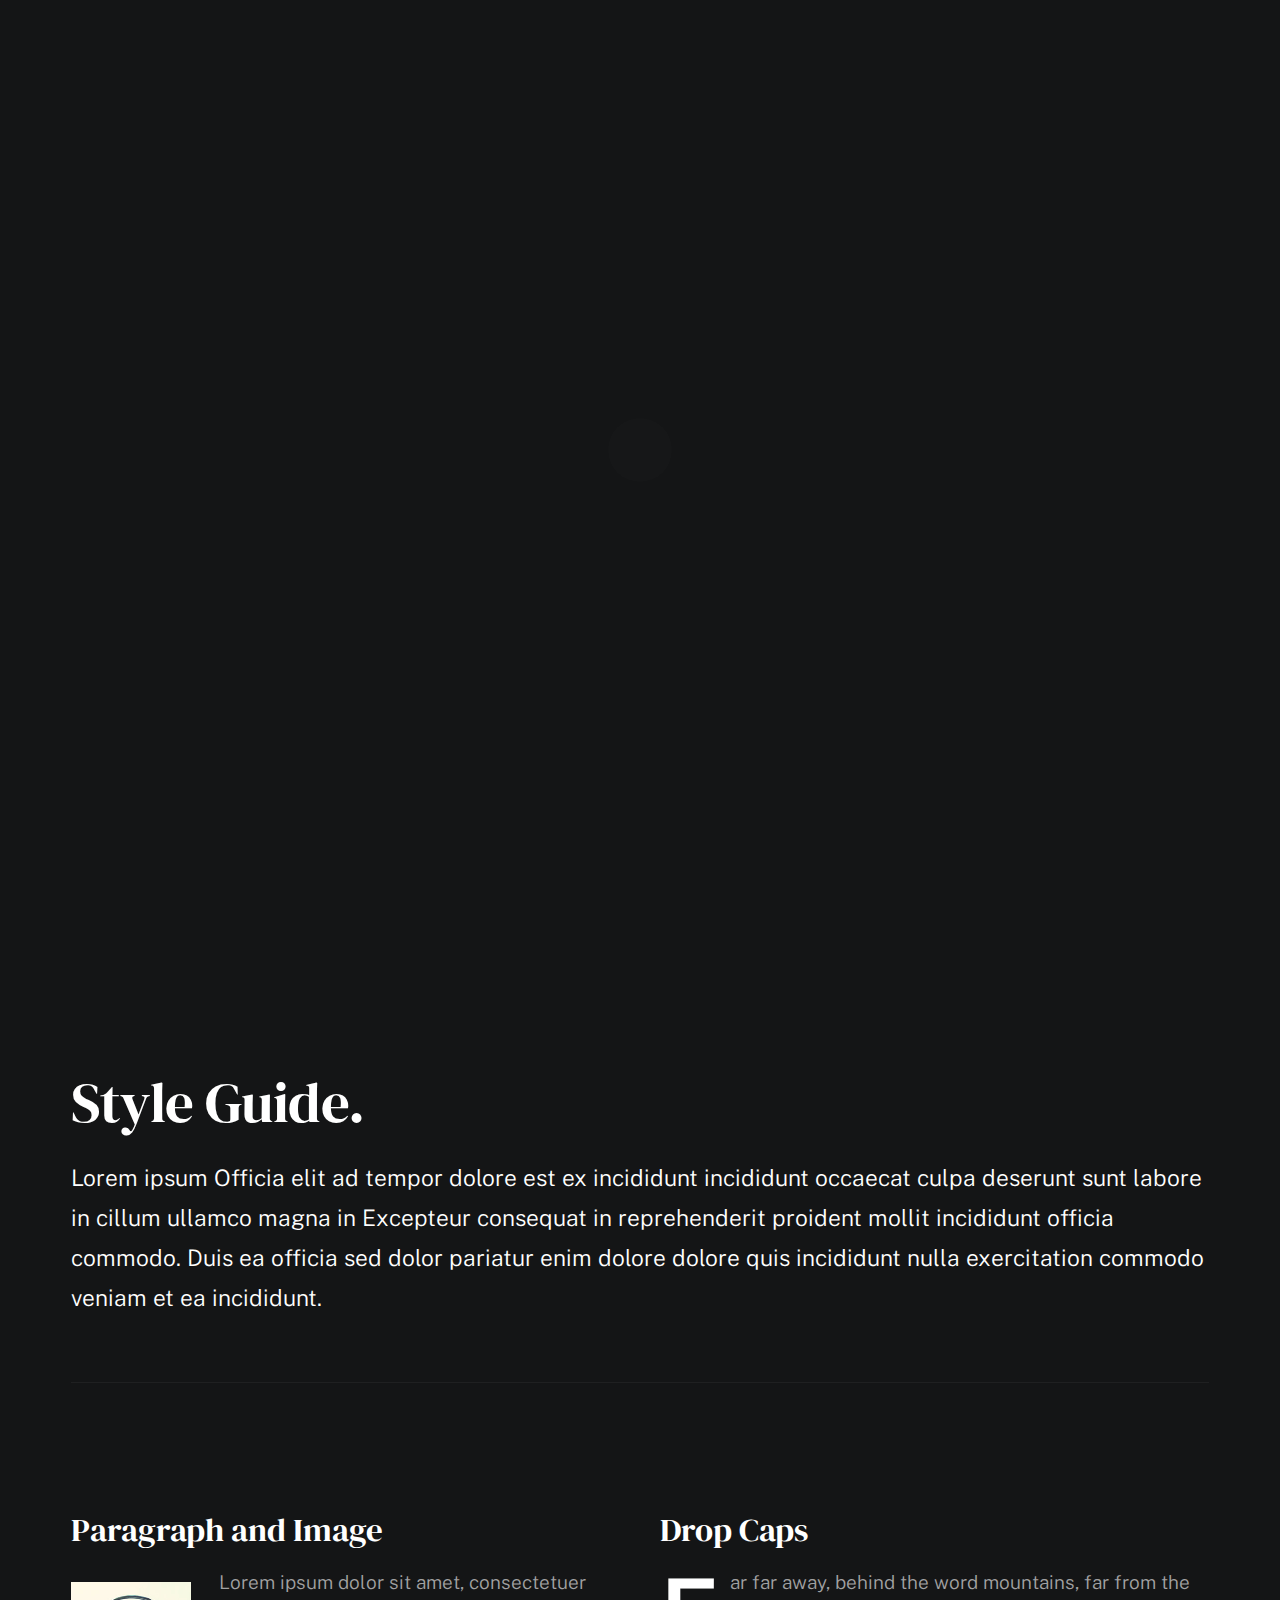
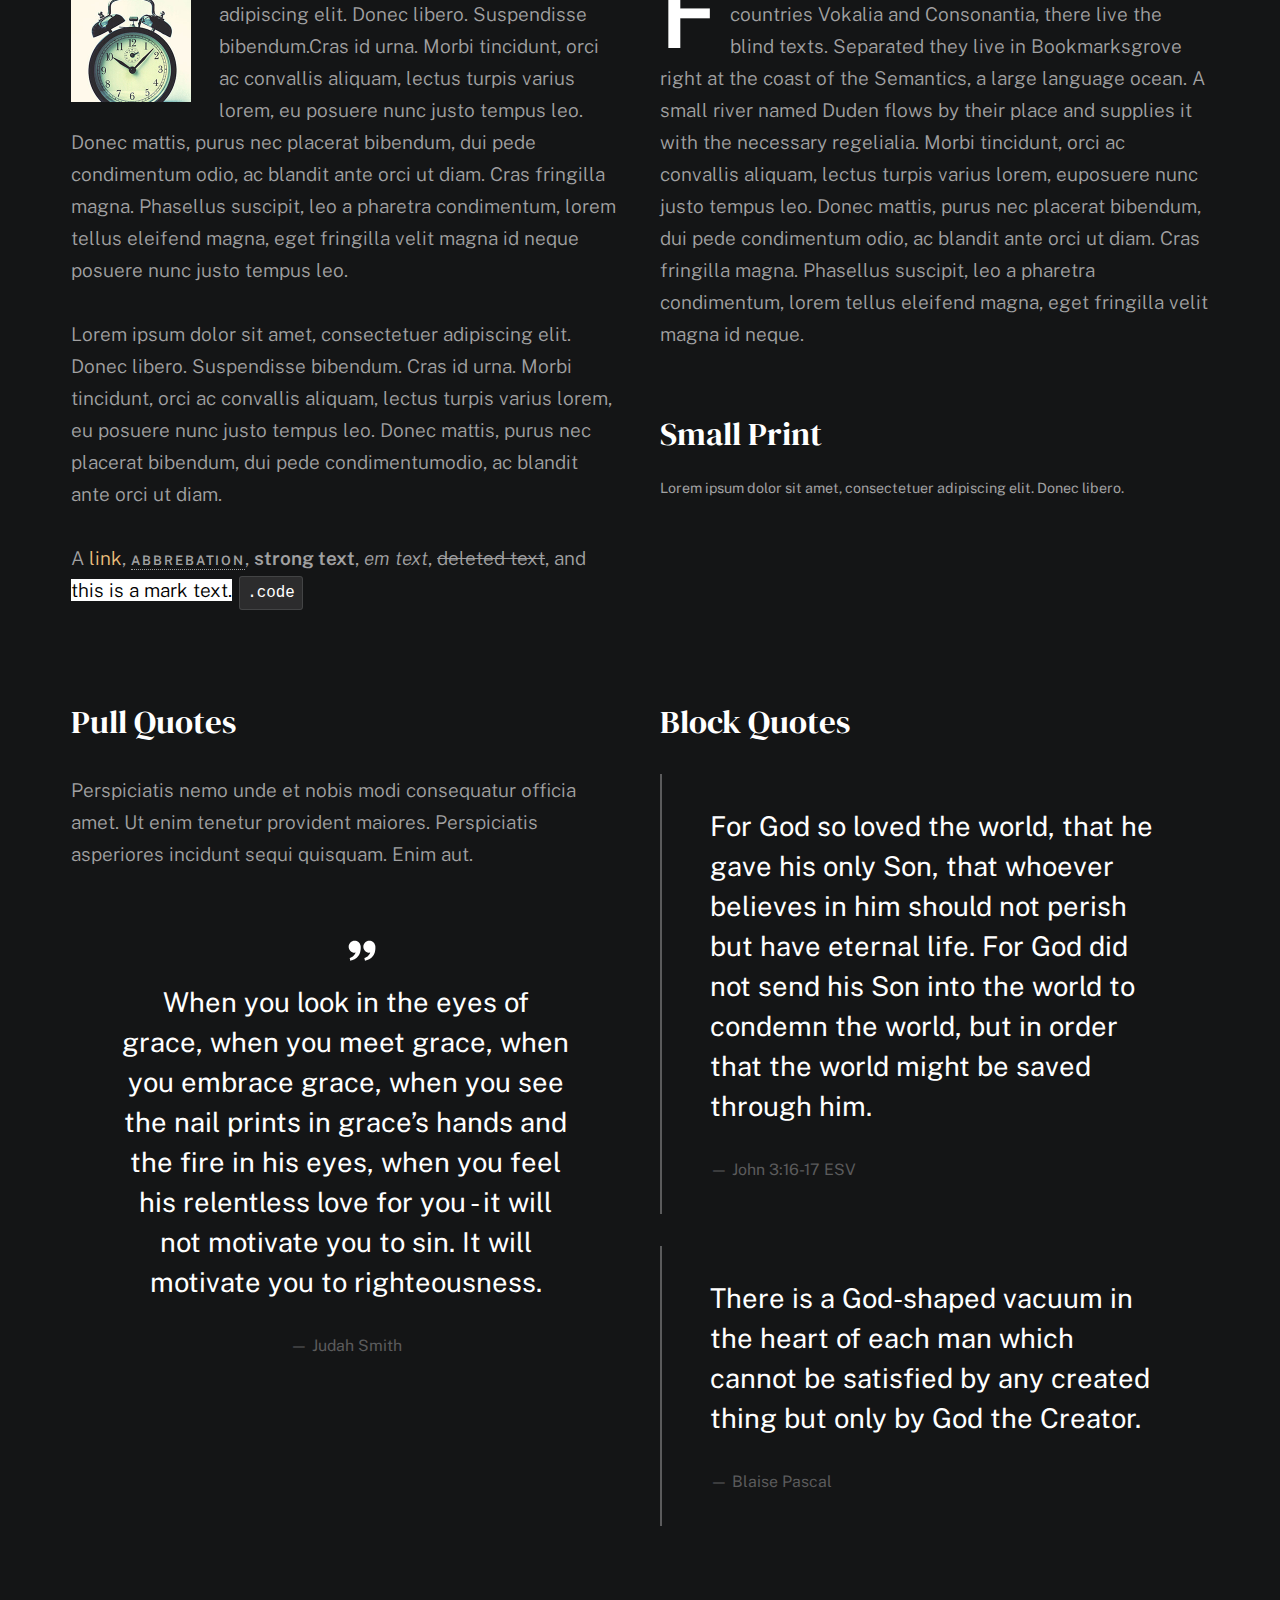
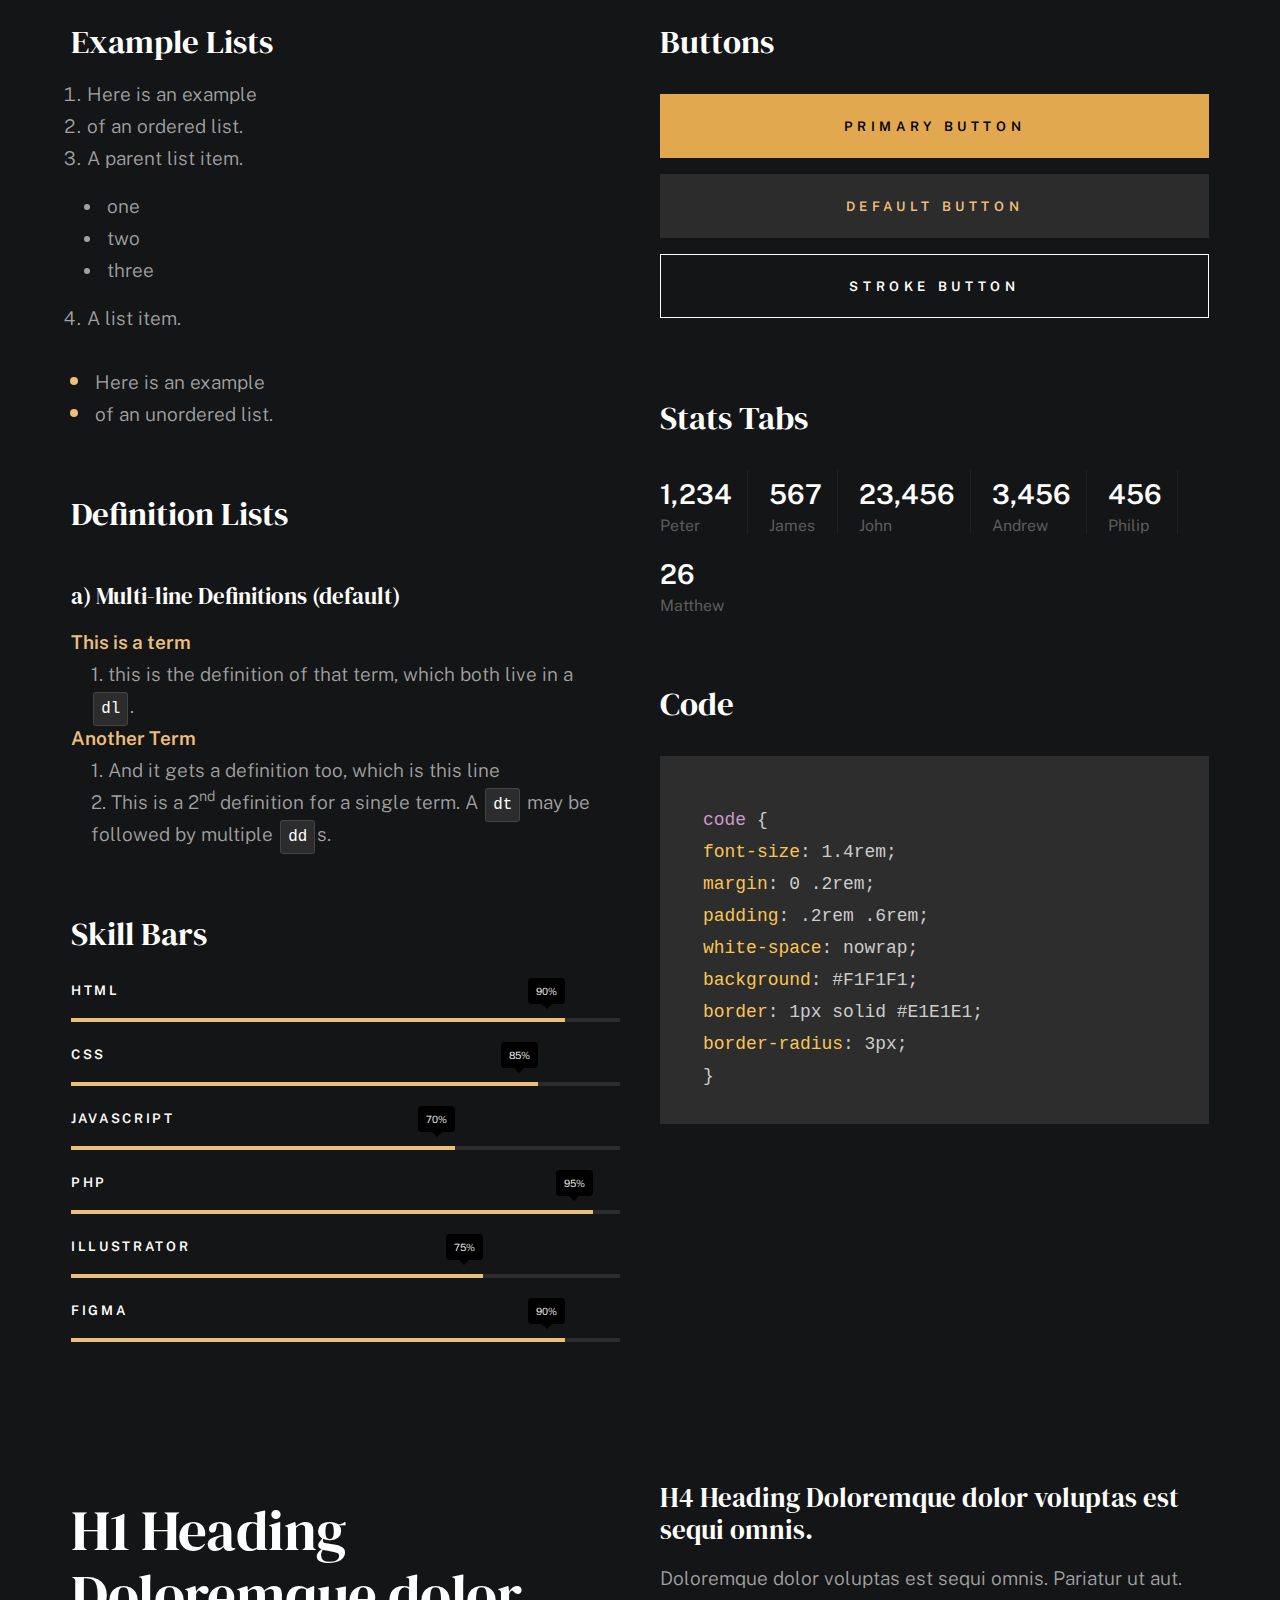
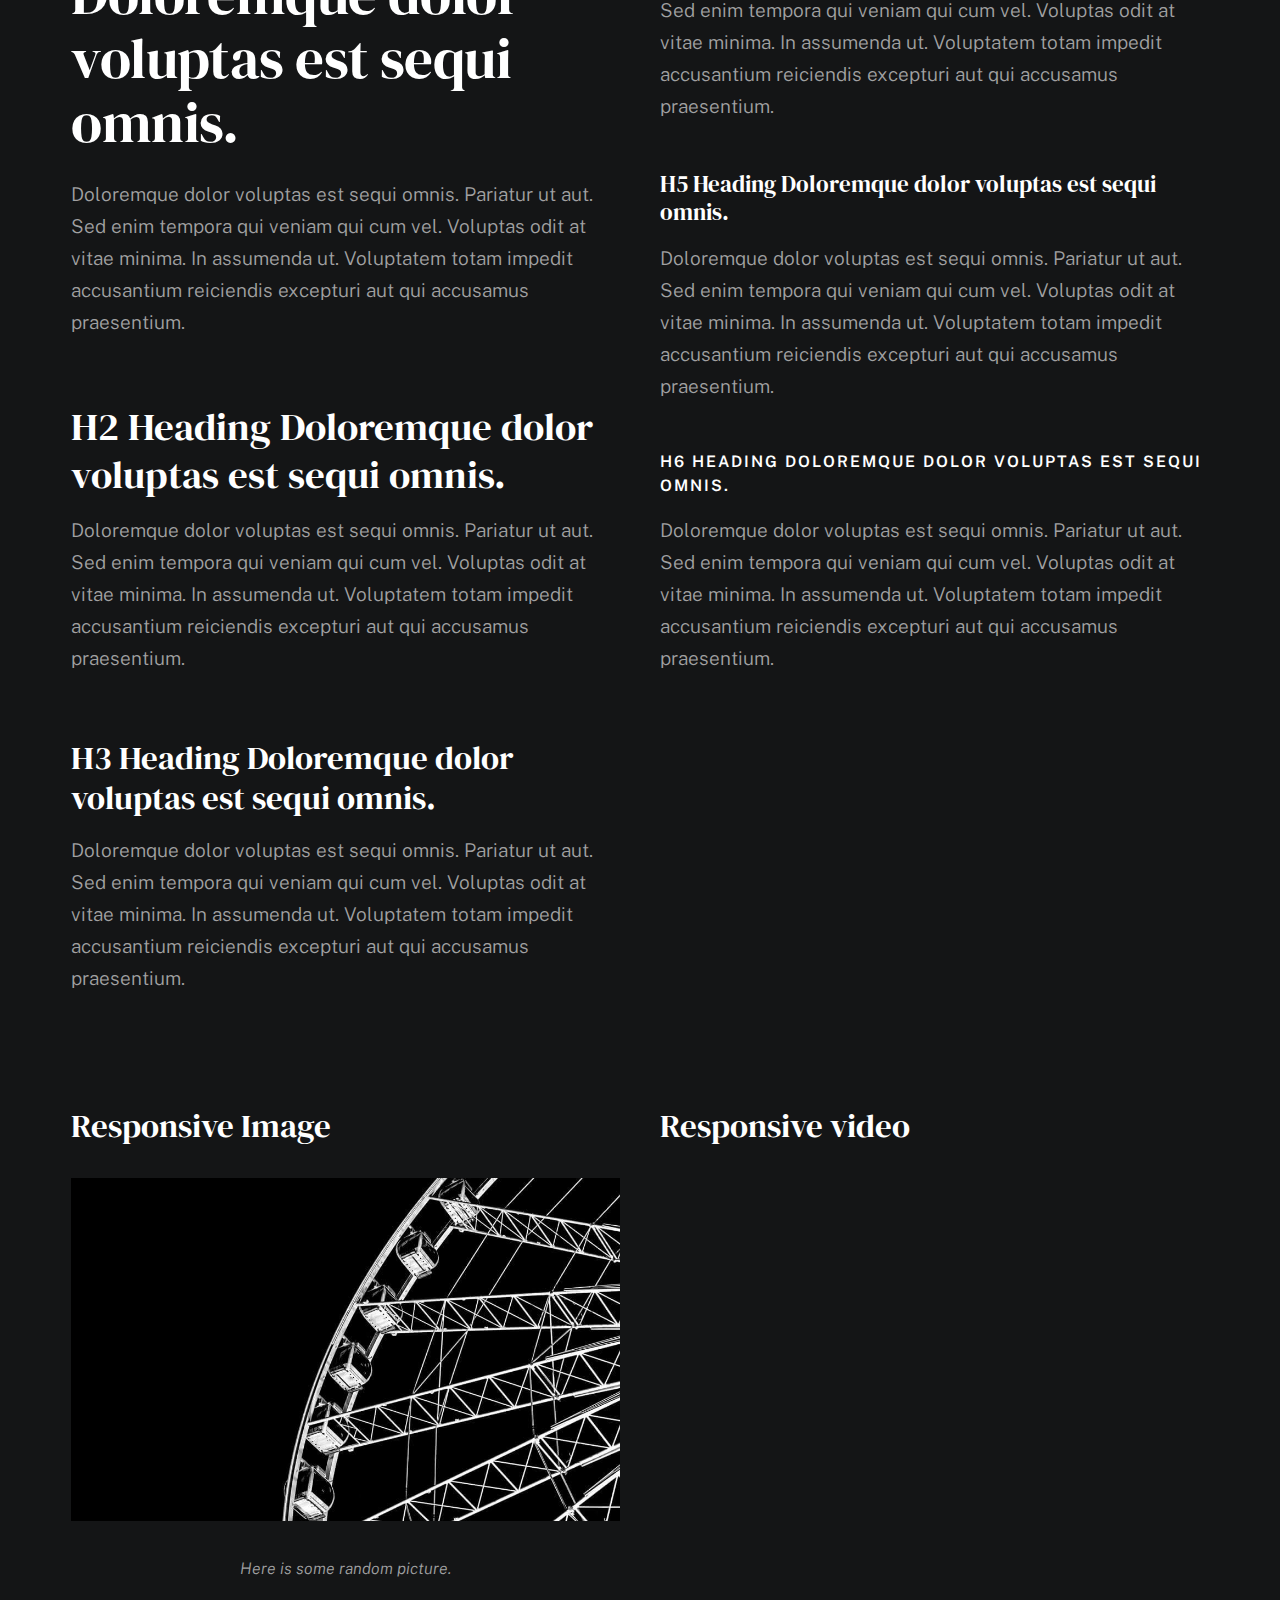
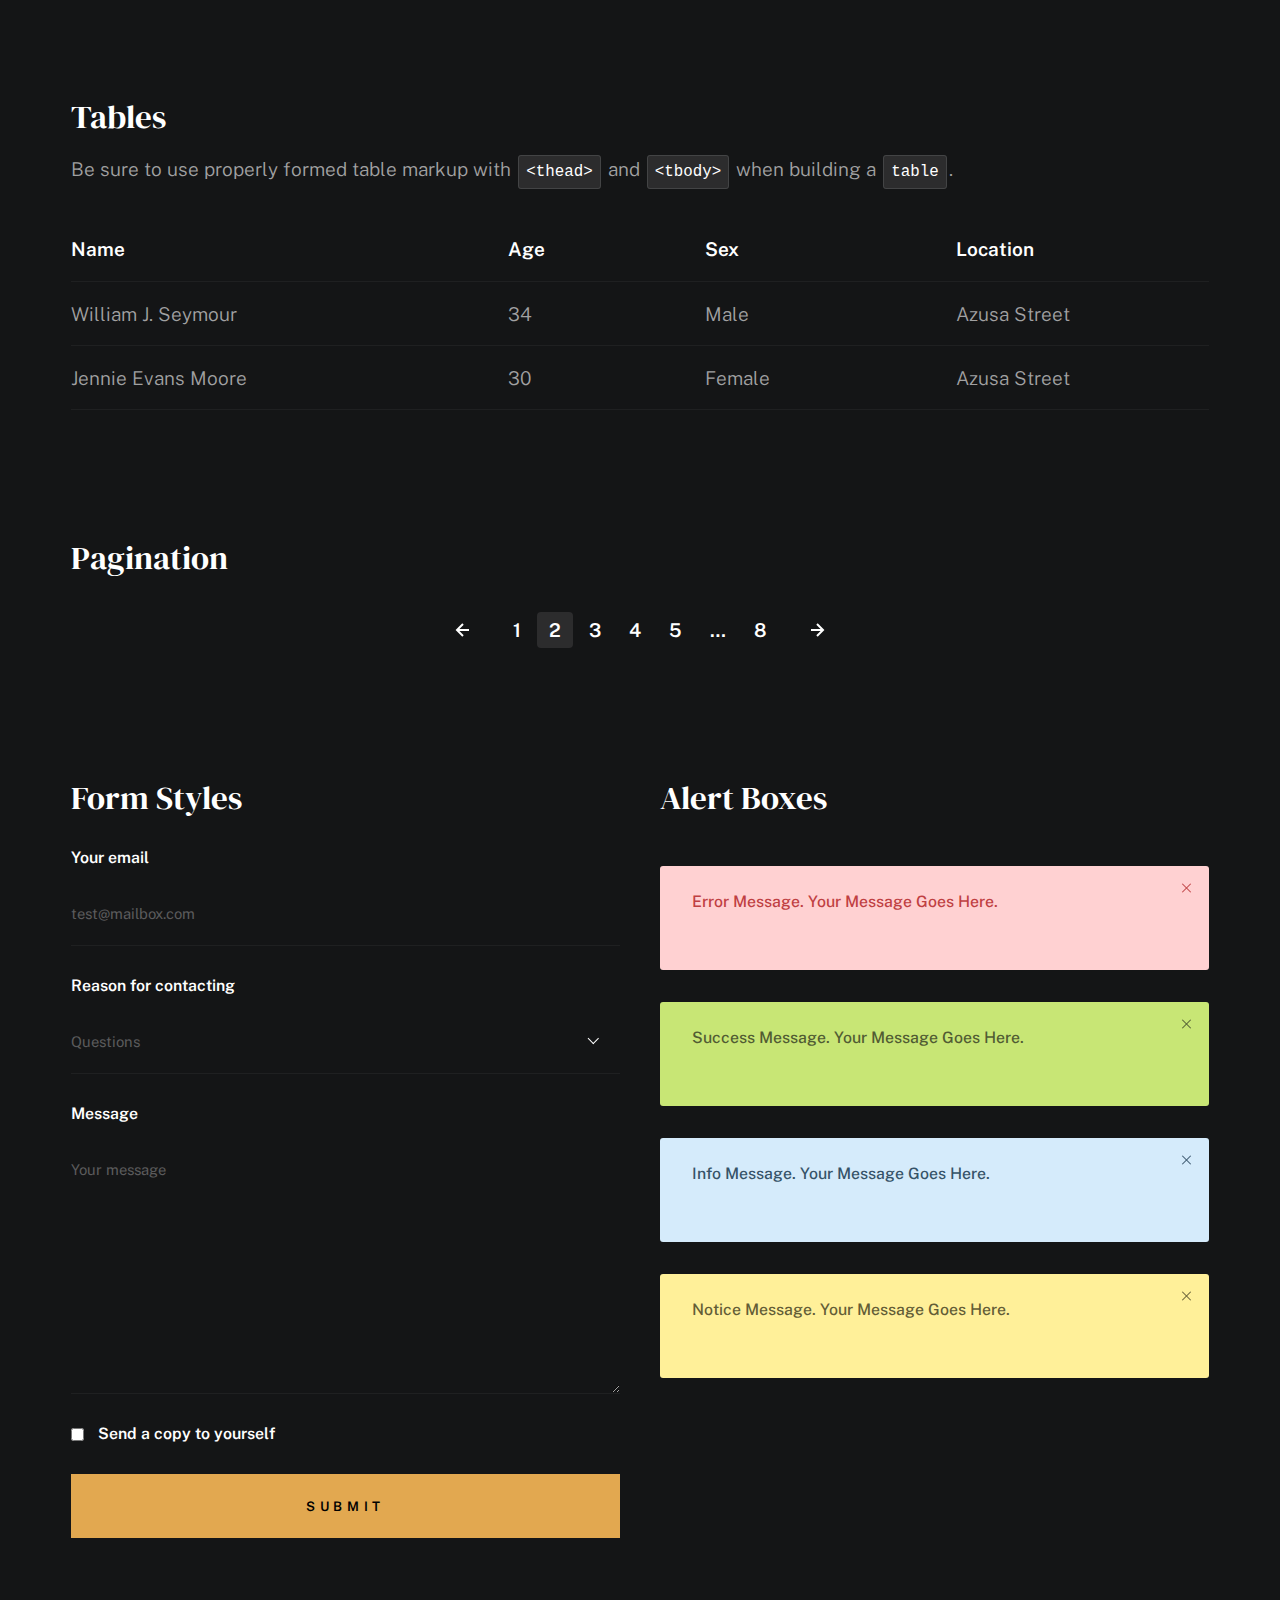
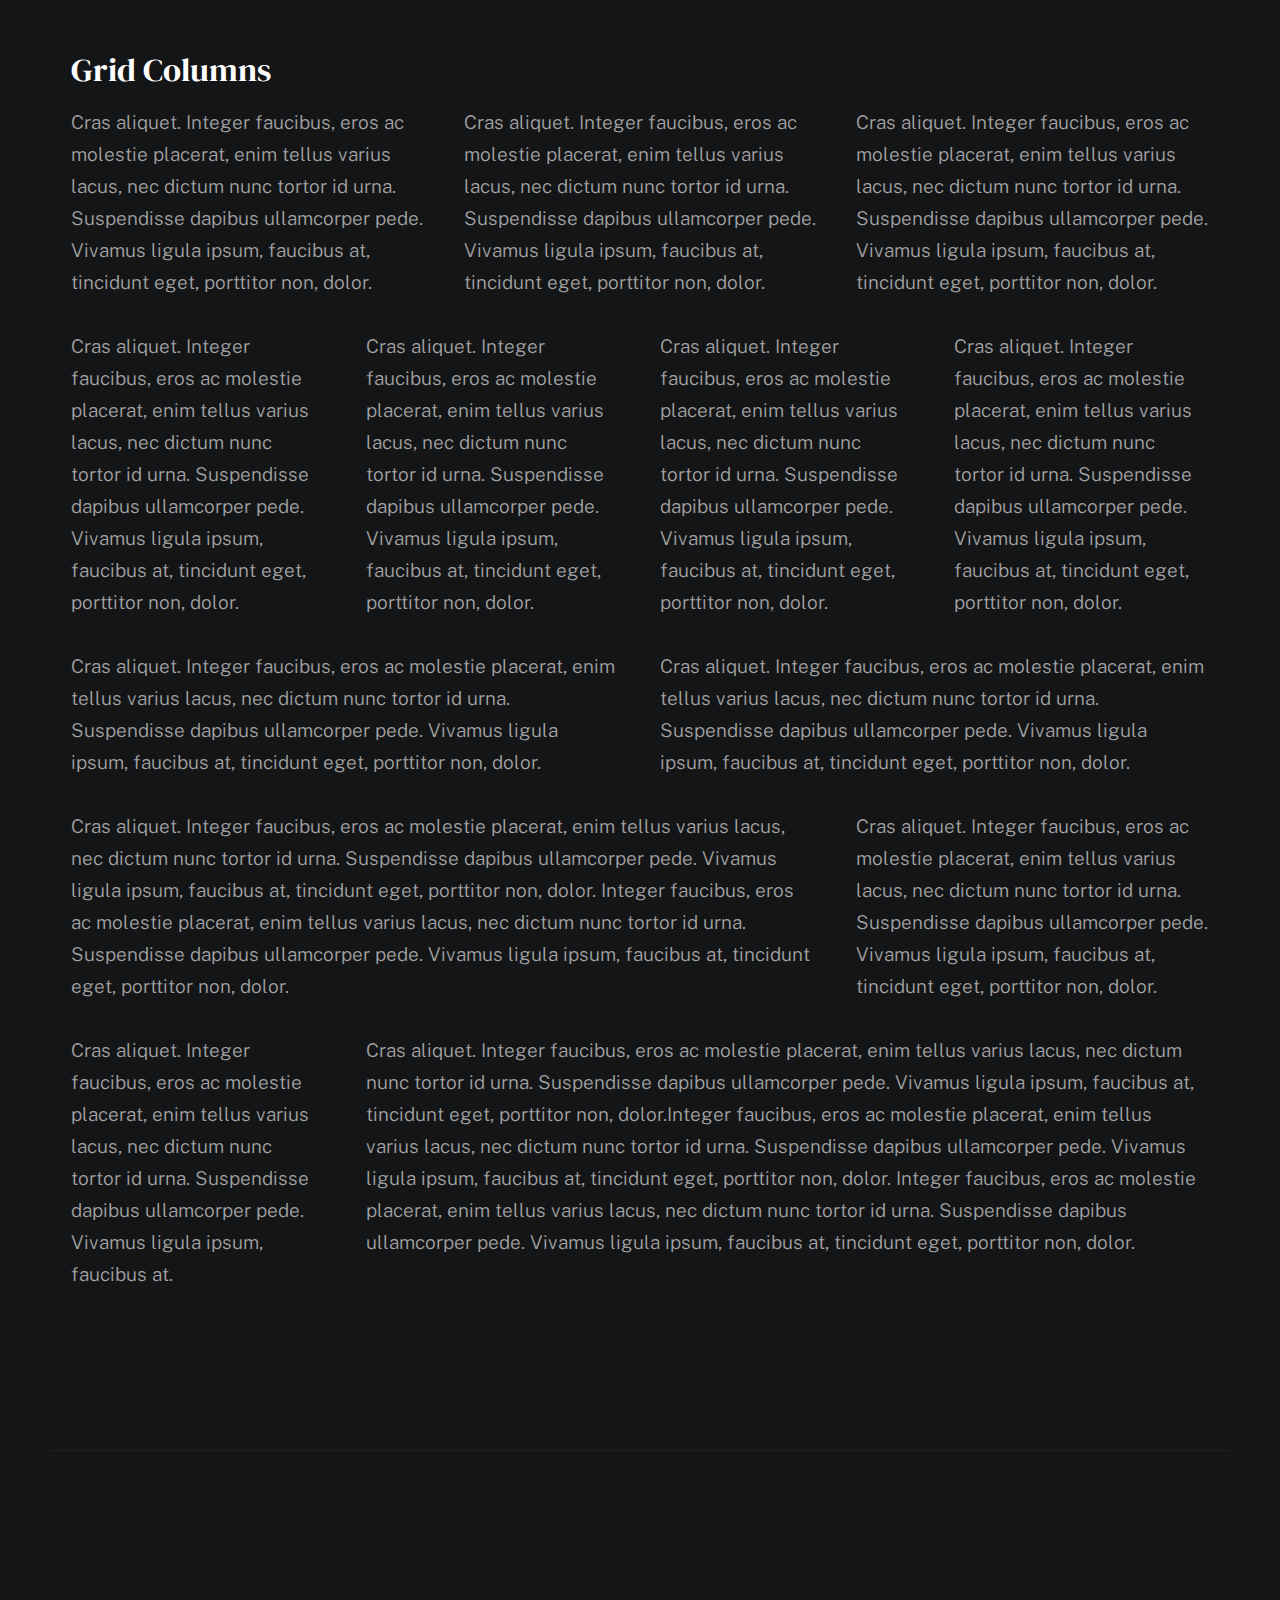
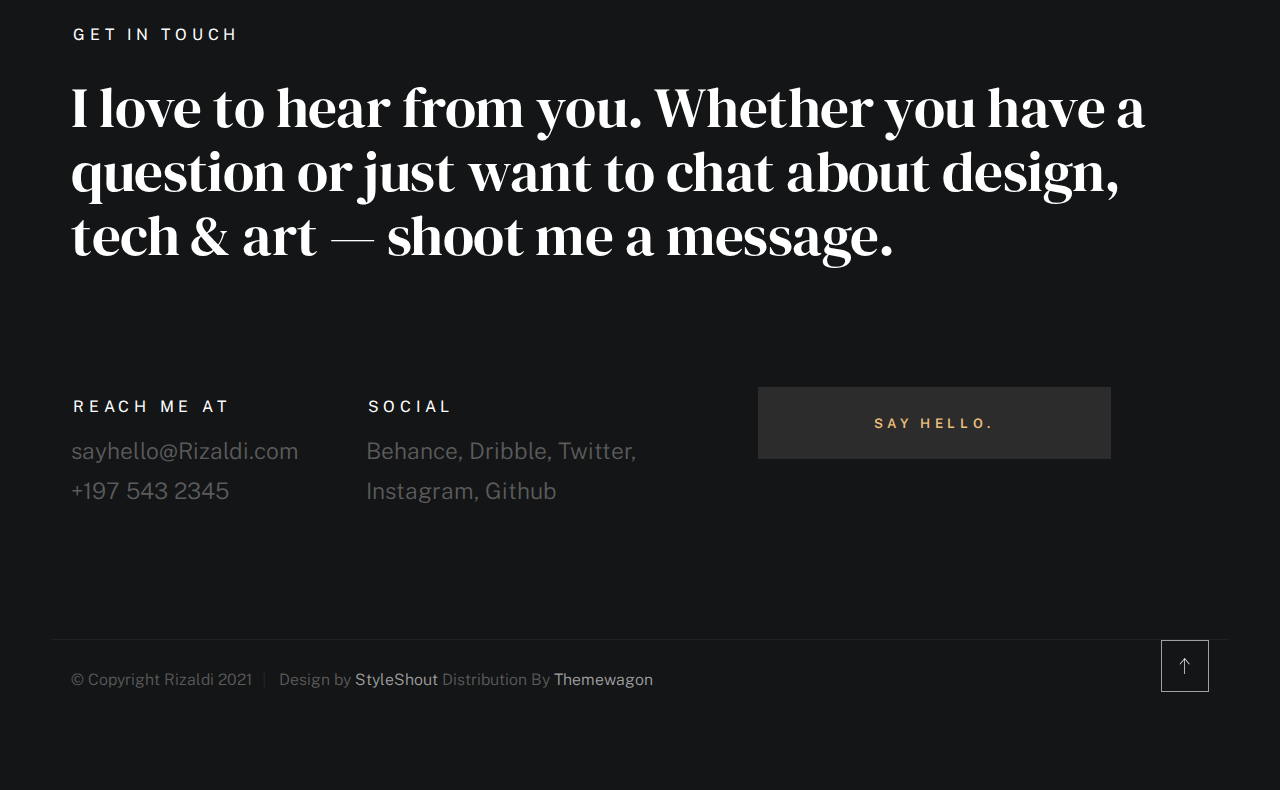
<file: styles.html>
<!DOCTYPE html>
<html class="no-js ss-preload" lang="en">
<head>

    <!--- basic page needs
    ================================================== -->
    <meta charset="utf-8">
    <title>Rizaldi - Styles</title>
    <meta name="description" content="">
    <meta name="author" content="">

    <!-- mobile specific metas
    ================================================== -->
    <meta name="viewport" content="width=device-width, initial-scale=1">

    <!-- CSS
    ================================================== -->
    <link rel="stylesheet" href="css/vendor.css">
    <link rel="stylesheet" href="css/styles.css">

    <style type="text/css" media="screen">
        .s-styles {
            padding-top: var(--vspace-5);
            padding-bottom: var(--vspace-4);
            position: relative;
        }
        .s-styles .intro h1 {
            margin-top: 0;
        }
    </style>

    <!-- favicons
    ================================================== -->
    <link rel="apple-touch-icon" sizes="180x180" href="apple-touch-icon.png">
    <link rel="icon" type="image/png" sizes="32x32" href="favicon-32x32.png">
    <link rel="icon" type="image/png" sizes="16x16" href="favicon-16x16.png">
    <link rel="manifest" href="site.webmanifest">

</head>

<body id="top">


    <!-- # preloader
    ================================================== -->
    <div id="preloader">
        <div id="loader">
        </div>
    </div>


    <!-- # page wrap
    ================================================== -->
    <div class="s-pagewrap">

        <div class="circles">
            <span></span>
            <span></span>
            <span></span>
            <span></span>
            <span></span>
        </div>


        <!-- ## site header 
        ================================================== -->
        <header class="s-header">

            <div class="header-mobile">
                <span class="mobile-home-link"><a href="index.html">Rizaldi.</a></span>
                <a class="mobile-menu-toggle" href="#0"><span>Menu</span></a>
            </div>

            <div class="row wide main-nav-wrap">
                <nav class="column lg-12 main-nav">
                    <ul>
                        <li><a href="index.html" class="home-link">Rizaldi.</a></li>
                        <li class="current"><a href="index.html">Intro</a></li>
                        <li><a href="index.html">About</a></li>
                        <li><a href="index.html">Works</a></li>
                        <li><a href="index.html">Say Hello</a></li>
                    </ul>
                </nav>
            </div>

        </header> <!-- end s-header -->


        <!-- ## main content
        ==================================================- -->
        <main class="s-content">


            <!-- ### intro
            ================================================== -->
            <section id="intro" class="s-intro">

                <div class="row intro-content wide">

                    <div class="column">
                        <div class="text-pretitle with-line">
                            Hello World
                        </div>

                        <h1 class="text-huge-title">
                            I am Rizaldi, <br>
                            a digital designer <br>
                            & frontend <br> 
                            developer based <br>
                            in Somewhere.
                        </h1>
                    </div>

                    <ul class="intro-social">
                        <li><a href="#0">Behance</a></li>
                        <li><a href="#0">Twitter</a></li>
                        <li><a href="#0">Dribbble</a></li>
                        <li><a href="#0">Instagram</a></li>
                    </ul>

                </div> <!-- end intro content -->

                <a href="#styles" class="intro-scrolldown smoothscroll">
                    <svg width="24" height="24" viewBox="0 0 24 24" xmlns="http://www.w3.org/2000/svg" fill-rule="evenodd" clip-rule="evenodd"><path d="M11 21.883l-6.235-7.527-.765.644 7.521 9 7.479-9-.764-.645-6.236 7.529v-21.884h-1v21.883z"/></svg>
                </a>

            </section> <!-- end s-intro -->


            <!-- ### styles
            ================================================== -->
            <div id="styles" class="s-styles">

                <div class="row">

                    <div class="column lg-12 intro">

                        <h1>Style Guide.</h1>

                        <p class="lead">Lorem ipsum Officia elit ad tempor dolore est ex incididunt incididunt occaecat culpa deserunt 
                        sunt labore in cillum ullamco magna in Excepteur consequat in reprehenderit proident mollit incididunt officia commodo.
                        Duis ea officia sed dolor pariatur enim dolore dolore quis incididunt nulla exercitation commodo veniam et ea incididunt.
                        </p>

                        <hr>
                    </div>

                </div> <!-- end row -->

                <div class="row">

                    <div class="column lg-6 tab-12">

                        <h3>Paragraph and Image</h3>

                        <p><a href="#"><img width="120" height="120" class="u-pull-left" alt="sample-image" src="images/sample-image.jpg"></a>
                        Lorem ipsum dolor sit amet, consectetuer adipiscing elit. Donec libero. Suspendisse bibendum.Cras id urna. Morbi 
                        tincidunt, orci ac convallis aliquam, lectus turpis varius lorem, eu posuere nunc justo tempus leo. Donec mattis, 
                        purus nec placerat bibendum, dui pede condimentum odio, ac blandit ante orci ut diam. Cras fringilla magna. 
                        Phasellus suscipit, leo a pharetra condimentum, lorem tellus eleifend magna, eget fringilla velit magna id 
                        neque posuere nunc justo tempus leo. </p>

                        <p>
                        Lorem ipsum dolor sit amet, consectetuer adipiscing elit. Donec libero. Suspendisse bibendum. Cras id urna. 
                        Morbi tincidunt, orci ac convallis aliquam, lectus turpis varius lorem, eu posuere nunc justo tempus leo. 
                        Donec mattis, purus nec placerat bibendum, dui pede condimentumodio, ac blandit ante orci ut diam.	
                        </p>

                        <p>A <a href="#">link</a>,
                        <abbr title="this really isn't a very good description">abbrebation</abbr>,
                        <strong>strong text</strong>,
                        <em>em text</em>,
                        <del>deleted text</del>, and
                        <mark>this is a mark text.</mark>
                        <code>.code</code>
                        </p>

                    </div>

                    <div class="column lg-6 tab-12">

                        <h3>Drop Caps</h3>

                        <p class="drop-cap">Far far away, behind the word mountains, far from the countries Vokalia and Consonantia,
                        there live the blind texts. Separated they live in Bookmarksgrove right at the coast of the
                        Semantics, a large language ocean. A small river named Duden flows by their place and supplies it with the 
                        necessary regelialia. Morbi tincidunt, orci ac convallis aliquam, lectus turpis varius lorem, 
                        euposuere nunc justo tempus leo. Donec mattis, purus nec placerat bibendum, dui pede condimentum odio, 
                        ac blandit ante orci ut diam. Cras fringilla magna. Phasellus suscipit, leo a pharetra condimentum, 
                        lorem tellus eleifend magna, eget fringilla velit magna id neque.
                        </p>

                        <h3>Small Print</h3>

                        <p><small>Lorem ipsum dolor sit amet, consectetuer adipiscing elit. Donec libero.</small></p>

                    </div>

                </div> <!-- end row -->

                <div class="row">

                    <div class="column lg-6 tab-12">

                        <h3 class="u-add-bottom">Pull Quotes</h3>

                        <p>
                        Perspiciatis nemo unde et nobis modi consequatur officia amet. Ut enim 
                        tenetur provident maiores. Perspiciatis asperiores incidunt sequi 
                        quisquam. Enim aut. 
                        </p>

                        <figure class="pull-quote">
                            <blockquote>
                                <p>
                                When you look in the eyes of grace, when you meet grace, 
                                when you embrace grace, when you see the nail prints in 
                                grace’s hands and the fire in his eyes, when you feel his 
                                relentless love for you - it will not motivate you to sin. 
                                It will motivate you to righteousness.
                                </p>

                                <footer>
                                    <cite>Judah Smith</cite>
                                </footer>
                            </blockquote>
                        </figure>


                    </div>

                    <div class="column lg-6 tab-12">

                        <h3 class="u-add-bottom">Block Quotes</h3>

                        <blockquote cite="http://where-i-got-my-info-from.com">
                            <p>
                            For God so loved the world, that he gave his only Son, that whoever believes in 
                            him should not perish but have eternal life. For God did not send his Son into 
                            the world to condemn the world, but in order that the world might be 
                            saved through him.
                            </p>

                            <footer>
                                <cite>
                                    <a href="#0">John 3:16-17 ESV</a>
                                </cite>
                            </footer>

                        </blockquote>

                        <blockquote>
                            <p>There is a God-shaped vacuum in the heart of each man which cannot be satisfied 
                            by any created thing but only by God the Creator.</p>

                            <footer>
                                <cite>Blaise Pascal</cite>
                            </footer>

                        </blockquote>

                    </div>

                </div> <!-- end row -->

                <div class="row u-add-half-bottom">

                    <div class="column lg-6 tab-12">

                        <h3>Example Lists</h3>

                        <ol>
                            <li>Here is an example</li>
                            <li>of an ordered list.</li>
                            <li>A parent list item.
                                <ul>
                                    <li>one</li>
                                    <li>two</li>
                                    <li>three</li>
                                </ul>
                                </li>
                                <li>A list item.</li>
                            </ol>

                        <ul class="disc">
                            <li>Here is an example</li>
                            <li>of an unordered list.</li>
                        </ul>

                        <h3>Definition Lists</h3>

                        <h5>a) Multi-line Definitions (default) </h5>

                        <dl class="dictionary-style">
                            <dt><strong>This is a term</strong></dt>
                                <dd>this is the definition of that term, which both live in a <code>dl</code>.</dd>
                            <dt><strong>Another Term</strong></dt>
                                <dd>And it gets a definition too, which is this line</dd>
                                <dd>This is a 2<sup>nd</sup> definition for a single term. A <code>dt</code> may be followed by multiple <code>dd</code>s.</dd>
                        </dl>

                        <h3 class="u-add-bottom">Skill Bars</h3>

                        <ul class="skill-bars">
                            <li>
                            <div class="progress percent90"><span>90%</span></div>
                            <strong>HTML</strong>
                            </li>
                            <li>
                            <div class="progress percent85"><span>85%</span></div>
                            <strong>CSS</strong>
                            </li>
                            <li>
                            <div class="progress percent70"><span>70%</span></div>
                            <strong>Javascript</strong>
                            </li>
                            <li>
                            <div class="progress percent95"><span>95%</span></div>
                            <strong>PHP</strong>
                            </li>
                            <li>
                            <div class="progress percent75"><span>75%</span></div>
                            <strong>Illustrator</strong>
                            </li>
                            <li>
                            <div class="progress percent90"><span>90%</span></div>
                            <strong>Figma</strong>
                            </li>
                        </ul>

                    </div>

                    <div class="column lg-6 tab-12">

                        <h3 class="u-add-bottom">Buttons</h3>

                        <p>
                            <a class="btn btn--primary u-fullwidth" href="#0">Primary Button</a>
                            <a class="btn u-fullwidth" href="#0">Default Button</a>
                            <a class="btn btn--stroke u-fullwidth" href="#0">Stroke Button</a>
                        </p>

                        <h3>Stats Tabs</h3>

                        <ul class="stats-tabs">
                            <li><a href="#0">1,234 <em>Peter</em></a></li>
                            <li><a href="#0">567 <em>James</em></a></li>
                            <li><a href="#0">23,456 <em>John</em></a></li>
                            <li><a href="#0">3,456 <em>Andrew</em></a></li>
                            <li><a href="#0">456 <em>Philip</em></a></li>
                            <li><a href="#0">26 <em>Matthew</em></a></li>
                        </ul>

                        <h3 class="u-add-bottom">Code</h3>

<pre><code class="language-css">
    code {
    font-size: 1.4rem;
    margin: 0 .2rem;
    padding: .2rem .6rem;
    white-space: nowrap;
    background: #F1F1F1;
    border: 1px solid #E1E1E1;	
    border-radius: 3px;
    }
</code></pre>

                    </div>

                </div> <!-- end row -->

                <div class="row u-add-half-bottom">

                    <div class="column lg-6 tab-12">
                            
                        <h1>H1 Heading Doloremque dolor voluptas est sequi omnis.</h1>
                        <p>Doloremque dolor voluptas est sequi omnis. Pariatur ut aut. Sed enim tempora qui veniam qui cum vel. 
                        Voluptas odit at vitae minima. In assumenda ut. Voluptatem totam impedit accusantium reiciendis excepturi aut qui accusamus praesentium.</p>

                        <h2>H2 Heading Doloremque dolor voluptas est sequi omnis.</h2>
                        <p>Doloremque dolor voluptas est sequi omnis. Pariatur ut aut. Sed enim tempora qui veniam qui cum vel. 
                        Voluptas odit at vitae minima. In assumenda ut. Voluptatem totam impedit accusantium reiciendis excepturi aut qui accusamus praesentium.</p>

                        <h3>H3 Heading Doloremque dolor voluptas est sequi omnis.</h3>
                        <p>Doloremque dolor voluptas est sequi omnis. Pariatur ut aut. Sed enim tempora qui veniam qui cum vel. 
                        Voluptas odit at vitae minima. In assumenda ut. Voluptatem totam impedit accusantium reiciendis excepturi aut qui accusamus praesentium.</p>

                        
                    </div>

                    <div class="column lg-6 tab-12">
                        <h4>H4 Heading Doloremque dolor voluptas est sequi omnis.</h4>
                        <p>Doloremque dolor voluptas est sequi omnis. Pariatur ut aut. Sed enim tempora qui veniam qui cum vel. 
                        Voluptas odit at vitae minima. In assumenda ut. Voluptatem totam impedit accusantium reiciendis excepturi aut qui accusamus praesentium.</p>

                        <h5>H5 Heading Doloremque dolor voluptas est sequi omnis.</h5>
                        <p>Doloremque dolor voluptas est sequi omnis. Pariatur ut aut. Sed enim tempora qui veniam qui cum vel. 
                        Voluptas odit at vitae minima. In assumenda ut. Voluptatem totam impedit accusantium reiciendis excepturi aut qui accusamus praesentium.</p>

                        <h6>H6 Heading Doloremque dolor voluptas est sequi omnis.</h6>
                        <p>Doloremque dolor voluptas est sequi omnis. Pariatur ut aut. Sed enim tempora qui veniam qui cum vel. 
                        Voluptas odit at vitae minima. In assumenda ut. Voluptatem totam impedit accusantium reiciendis excepturi aut qui accusamus praesentium.</p>
            
                        
                    </div>

                </div> <!-- end row -->

                <div class="row u-add-half-bottom">

                    <div class="column lg-6 tab-12">

                        <h3 class="u-add-bottom">Responsive Image</h3>

                        <figure>
                            <img src="images/wheel-500.jpg" 
                            srcset="images/wheel-1000.jpg 1000w, 
                            images/wheel-500.jpg 500w" 
                            sizes="(max-width: 1000px) 100vw, 1000px" alt="">

                            <figcaption>
                                Here is some random picture.
                            </figcaption>
                        </figure>

                    </div>

                    <div class="column lg-6 tab-12">

                        <h3 class="u-add-bottom">Responsive video</h3>

                        <div class="video-container">
                        <iframe src="https://player.vimeo.com/video/14592941?color=00a650&title=0&byline=0&portrait=0" width="500" height="281" frameborder="0" webkitallowfullscreen mozallowfullscreen allowfullscreen></iframe> 
                        </div>

                    </div>
                    
                </div> <!-- end row -->

                <div class="row u-add-bottom">

                    <div class="column lg-12">

                        <h3>Tables</h3>
                        <p>Be sure to use properly formed table markup with <code>&lt;thead&gt;</code> and <code>&lt;tbody&gt;</code> when building a <code>table</code>.</p>

                        <div class="table-responsive">

                            <table>
                                    <thead>
                                    <tr>
                                        <th>Name</th>
                                        <th>Age</th>
                                        <th>Sex</th>
                                        <th>Location</th>
                                    </tr>
                                    </thead>
                                    <tbody>
                                    <tr>
                                        <td>William J. Seymour</td>
                                        <td>34</td>
                                        <td>Male</td>
                                        <td>Azusa Street</td>
                                    </tr>
                                    <tr>
                                        <td>Jennie Evans Moore</td>
                                        <td>30</td>
                                        <td>Female</td>
                                        <td>Azusa Street</td>
                                    </tr>
                                    </tbody>
                            </table>

                        </div>

                    </div>
                    
                </div> <!-- end row -->

                <div class="row">

                    <div class="column lg-12">
                        <h3>Pagination</h3>

                        <nav class="pgn">
                            <ul>
                                <li>
                                    <a class="pgn__prev" href="#0">
                                        <svg xmlns="http://www.w3.org/2000/svg" width="24" height="24" viewBox="0 0 24 24"><path d="M12.707 17.293L8.414 13H18v-2H8.414l4.293-4.293-1.414-1.414L4.586 12l6.707 6.707z"/></svg>
                                    </a>
                                </li>
                                <li><a class="pgn__num" href="#0">1</a></li>
                                <li><span class="pgn__num current">2</span></li>
                                <li><a class="pgn__num" href="#0">3</a></li>
                                <li><a class="pgn__num" href="#0">4</a></li>
                                <li><a class="pgn__num" href="#0">5</a></li>
                                <li><span class="pgn__num dots">…</span></li>
                                <li><a class="pgn__num" href="#0">8</a></li>
                                <li>
                                    <a class="pgn__next" href="#0">
                                        <svg xmlns="http://www.w3.org/2000/svg" width="24" height="24" viewBox="0 0 24 24"><path d="M11.293 17.293l1.414 1.414L19.414 12l-6.707-6.707-1.414 1.414L15.586 11H6v2h9.586z"/></svg>
                                    </a>
                                </li>
                            </ul>
                        </nav>
                    </div>

                </div> <!-- end row -->

                <div class="row">

                    <div class="column lg-6 tab-12">

                        <h3 class="u-add-bottom">Form Styles</h3>

                        <form>
                            <div>
                                <label for="sampleInput">Your email</label>
                                <input class="u-fullwidth" type="email" placeholder="test@mailbox.com" id="sampleInput">
                            </div>
                            <div>
                                <label for="sampleRecipientInput">Reason for contacting</label>
                                <div class="ss-custom-select">
                                    <select class="u-fullwidth" id="sampleRecipientInput">
                                        <option value="Option 1">Questions</option>
                                        <option value="Option 2">Report</option>
                                        <option value="Option 3">Others</option>
                                    </select>
                                </div>
                            </div>
                            
                            <label for="exampleMessage">Message</label>
                            <textarea class="u-fullwidth" placeholder="Your message" id="exampleMessage"></textarea>

                            <label class="u-add-bottom">
                                <input type="checkbox">
                                <span class="label-text">Send a copy to yourself</span>
                            </label>
                        
                            <input class="btn--primary u-fullwidth" type="submit" value="Submit">
                        </form>

                    </div>

                    <div class="column lg-6 tab-12">

                        <h3>Alert Boxes</h3>

                        <br>
                        
                        <div class="alert-box alert-box--error">
                            <p>Error Message. Your Message Goes Here.</p>
                            <span class="alert-box__close"></span>
                        </div><!-- end error -->
                                
                        <div class="alert-box alert-box--success">
                            <p>Success Message. Your Message Goes Here.</p>
                            <span class="alert-box__close"></span>
                        </div><!-- end success -->
                                
                        <div class="alert-box alert-box--info">
                            <p>Info Message. Your Message Goes Here.</p>
                            <span class="alert-box__close"></span>
                        </div><!-- end info -->
                                
                        <div class="alert-box alert-box--notice">
                            <p>Notice Message. Your Message Goes Here.</p>
                            <span class="alert-box__close"></span>
                        </div><!-- end notice -->
                    
                    </div>

                </div> <!-- end row -->

                <div class="row">

                    <div class="lg-12 column">
                        <h3>Grid Columns</h3>
                    </div>
        
                </div> <!-- Row End-->
        
                <!--<h4>1/3 Columns</h4>  -->
        
                <div class="row">
        
                    <div class="lg-4 mob-12 column">
                        <p>
                        Cras aliquet. Integer faucibus, eros ac molestie placerat, enim tellus varius lacus,
                        nec dictum nunc tortor id urna. Suspendisse dapibus ullamcorper pede. Vivamus ligula ipsum,
                        faucibus at, tincidunt eget, porttitor non, dolor. 
                        </p>
                    </div>
        
                    <div class="lg-4 mob-12 column">
                        <p>
                        Cras aliquet. Integer faucibus, eros ac molestie placerat, enim tellus varius lacus,
                        nec dictum nunc tortor id urna. Suspendisse dapibus ullamcorper pede. Vivamus ligula ipsum,
                        faucibus at, tincidunt eget, porttitor non, dolor. 
                        </p>
                    </div>
        
                    <div class="lg-4 mob-12 column">
                        <p>
                        Cras aliquet. Integer faucibus, eros ac molestie placerat, enim tellus varius lacus,
                        nec dictum nunc tortor id urna. Suspendisse dapibus ullamcorper pede. Vivamus ligula ipsum,
                        faucibus at, tincidunt eget, porttitor non, dolor. 
                        </p>
                    </div>
        
                </div>
        
                <!--<h4>1/4 Columns</h4>  -->
        
                <div class="row">
        
                    <div class="lg-3 tab-6 mob-12 column">
                        <p>
                        Cras aliquet. Integer faucibus, eros ac molestie placerat, enim tellus varius lacus,
                        nec dictum nunc tortor id urna. Suspendisse dapibus ullamcorper pede. Vivamus ligula ipsum,
                        faucibus at, tincidunt eget, porttitor non, dolor. 
                        </p>
                    </div>
        
                    <div class="lg-3 tab-6 mob-12 column">
                        <p>
                        Cras aliquet. Integer faucibus, eros ac molestie placerat, enim tellus varius lacus,
                        nec dictum nunc tortor id urna. Suspendisse dapibus ullamcorper pede. Vivamus ligula ipsum,
                        faucibus at, tincidunt eget, porttitor non, dolor. 
                        </p>
                    </div>
        
                    <div class="lg-3 tab-6 mob-12 column">
                        <p>
                        Cras aliquet. Integer faucibus, eros ac molestie placerat, enim tellus varius lacus,
                        nec dictum nunc tortor id urna. Suspendisse dapibus ullamcorper pede. Vivamus ligula ipsum,
                        faucibus at, tincidunt eget, porttitor non, dolor. 
                        </p>
                    </div>
        
                    <div class="lg-3 tab-6 mob-12 column">
                        <p>
                        Cras aliquet. Integer faucibus, eros ac molestie placerat, enim tellus varius lacus,
                        nec dictum nunc tortor id urna. Suspendisse dapibus ullamcorper pede. Vivamus ligula ipsum,
                        faucibus at, tincidunt eget, porttitor non, dolor. 
                        </p>
                    </div>
        
                </div>
        
                <!--<h4>1/2 Columns</h4>  -->
        
                <div class="row">
        
                    <div class="lg-6 mob-12 column">
                        <p>
                        Cras aliquet. Integer faucibus, eros ac molestie placerat, enim tellus varius lacus,
                        nec dictum nunc tortor id urna. Suspendisse dapibus ullamcorper pede. Vivamus ligula ipsum,
                        faucibus at, tincidunt eget, porttitor non, dolor. 
                        </p>
                    </div>
        
                    <div class="lg-6 mob-12 column">
                        <p>
                        Cras aliquet. Integer faucibus, eros ac molestie placerat, enim tellus varius lacus,
                        nec dictum nunc tortor id urna. Suspendisse dapibus ullamcorper pede. Vivamus ligula ipsum,
                        faucibus at, tincidunt eget, porttitor non, dolor. 
                        </p>
                    </div>
        
                </div>
        
                <!--<h4>2/3 Columns</h4>  -->
        
                <div class="row">
        
                    <div class="lg-8 tab-7 mob-12 column">
                        <p>
                        Cras aliquet. Integer faucibus, eros ac molestie placerat, enim tellus varius lacus,
                        nec dictum nunc tortor id urna. Suspendisse dapibus ullamcorper pede. Vivamus ligula ipsum,
                        faucibus at, tincidunt eget, porttitor non, dolor. Integer faucibus, eros ac molestie placerat, enim tellus varius lacus,
                        nec dictum nunc tortor id urna. Suspendisse dapibus ullamcorper pede. Vivamus ligula ipsum,
                        faucibus at, tincidunt eget, porttitor non, dolor.
                        </p>
                    </div>
        
                    <div class="lg-4 tab-5 mob-12 column">
                        <p>
                        Cras aliquet. Integer faucibus, eros ac molestie placerat, enim tellus varius lacus,
                        nec dictum nunc tortor id urna. Suspendisse dapibus ullamcorper pede. Vivamus ligula ipsum,
                        faucibus at, tincidunt eget, porttitor non, dolor. 
                        </p>
                    </div>
        
                </div>
        
                <!--<h4>3/4 Columns</h4>  -->
        
                <div class="row">
        
                    <div class="lg-3 tab-5 mob-12 column">
                        <p>
                        Cras aliquet. Integer faucibus, eros ac molestie placerat, enim tellus varius lacus,
                        nec dictum nunc tortor id urna. Suspendisse dapibus ullamcorper pede. Vivamus ligula ipsum,
                        faucibus at. 
                        </p>
                    </div>
        
                    <div class="lg-9 tab-7 mob-12 column">
                        <p>
                        Cras aliquet. Integer faucibus, eros ac molestie placerat, enim tellus varius lacus,
                        nec dictum nunc tortor id urna. Suspendisse dapibus ullamcorper pede. Vivamus ligula ipsum,
                        faucibus at, tincidunt eget, porttitor non, dolor.Integer faucibus, eros ac molestie placerat, enim tellus varius lacus,
                        nec dictum nunc tortor id urna. Suspendisse dapibus ullamcorper pede. Vivamus ligula ipsum,
                        faucibus at, tincidunt eget, porttitor non, dolor. Integer faucibus, eros ac molestie placerat, enim tellus varius lacus,
                        nec dictum nunc tortor id urna. Suspendisse dapibus ullamcorper pede. Vivamus ligula ipsum,
                        faucibus at, tincidunt eget, porttitor non, dolor.
                        </p>
                    </div>
        
                </div>

            </div> <!-- end content-wrap -->


            <!-- ### contact
            ================================================== -->
            <section id="contact" class="s-contact">

                <div class="row contact-top">
                    <div class="column lg-12">
                        <h2 class="text-pretitle">
                            Get In Touch
                        </h2>

                        <p class="h1">
                            I love to hear from you.
                            Whether you have a question or just 
                            want to chat about design, tech & art — shoot me a message.
                        </p>
                    </div>
                </div> <!-- end contact-top -->

                <div class="row contact-bottom">
                    <div class="column lg-3 md-5 tab-6 stack-on-550 contact-block">
                        <h3 class="text-pretitle">Reach me at</h3>
                        <p class="contact-links">
                            <a href="mailto:sayhello@Rizaldi.com" class="mailtoui">sayhello@Rizaldi.com</a> <br>
                            <a href="tel:+1975432345">+197 543 2345</a>
                        </p>
                    </div>
                    <div class="column lg-4 md-5 tab-6 stack-on-550 contact-block">
                        <h3 class="text-pretitle">Social</h3>
                        <ul class="contact-social">
                            <li><a href="#0">Behance</a></li>
                            <li><a href="#0">Dribble</a></li>
                            <li><a href="#0">Twitter</a></li>
                            <li><a href="#0">Instagram</a></li>
                            <li><a href="#0">Github</a></li>
                        </ul>
                    </div>
                    <div class="column lg-4 md-12 contact-block">
                        <a href="mailto:sayhello@Rizaldi.com" class="mailtoui btn btn--medium u-fullwidth contact-btn">Say Hello.</a>
                    </div>
                </div> <!-- end contact-bottom -->

            </section> <!-- end contact -->

        </main> <!-- end s-content -->


        <!-- ## footer
        ================================================== -->
        <footer class="s-footer">

            <div class="row">
                <div class="column ss-copyright">
                    <span>© Copyright Rizaldi 2021</span> 
                    <span>Design by <a href="https://www.styleshout.com/">StyleShout</a> Distribution By <a href="https://themewagon.com">Themewagon</a> </span>
                </div>

                <div class="ss-go-top">
                    <a class="smoothscroll" title="Back to Top" href="#top">
                        <svg xmlns="http://www.w3.org/2000/svg" viewBox="0 0 24 24" fill-rule="evenodd" clip-rule="evenodd"><path d="M11 2.206l-6.235 7.528-.765-.645 7.521-9 7.479 9-.764.646-6.236-7.53v21.884h-1v-21.883z"/></svg>
                    </a>
                </div>
            </div>

        </footer> <!-- end s-footer -->

    </div> <!-- end -s-pagewrap -->


    <!-- Java Script
    ================================================== -->
    <script src="js/plugins.js"></script>
    <script src="js/main.js"></script>

</body>
</html>
</file>
<file: css/vendor.css>
/* ===================================================================
 * Theme Third-party Stylesheets
 * Template Ver. 1.0.0
 * 02-16-2021
 * -------------------------------------------------------------------
 *
 * TOC:
 * 
 * # PrismJS 1.20.0
 * # Swiper 6.4.5
 * # Basiclightbox
 * 
 * ------------------------------------------------------------------- */



/* ===================================================================
 * # PrismJS 1.20.0
 *   https://prismjs.com/download.html#themes=prism-tomorrow&languages=markup+css+clike+javascript+markup-templating+php
 *   
 *   prism.js tomorrow night eighties for JavaScript, CoffeeScript, CSS and HTML
 *   Based on https://github.com/chriskempson/tomorrow-theme
 *   @author Rose Pritchard
 * ------------------------------------------------------------------- */

code[class*="language-"],
pre[class*="language-"] {
    color           : #ccc;
    background      : none;
    font-family     : var(--font-mono);
    font-size       : calc(var(--text-size) * 0.9444);
    text-align      : left;
    white-space     : pre;
    word-spacing    : normal;
    word-break      : normal;
    word-wrap       : normal;
    line-height     : var(--vspace-1);
    -moz-tab-size   : 4;
    -o-tab-size     : 4;
    tab-size        : 4;
    -webkit-hyphens : none;
    -moz-hyphens    : none;
    -ms-hyphens     : none;
    hyphens         : none;
}

/* Code blocks */

pre[class*="language-"] {
    padding  : var(--vspace-0_5) 0 var(--vspace-1);
    margin   : 0;
    overflow : auto;
}

:not(pre)>code[class*="language-"],
pre[class*="language-"] {
    background : #2d2d2d;
}

/* Inline code */

:not(pre)>code[class*="language-"] {
    padding     : .1em;
    white-space : normal;
}

.token.comment,
.token.block-comment,
.token.prolog,
.token.doctype,
.token.cdata {
    color : #999;
}

.token.punctuation {
    color : #ccc;
}

.token.tag,
.token.attr-name,
.token.namespace,
.token.deleted {
    color : #e2777a;
}

.token.function-name {
    color : #6196cc;
}

.token.boolean,
.token.number,
.token.function {
    color : #f08d49;
}

.token.property,
.token.class-name,
.token.constant,
.token.symbol {
    color : #f8c555;
}

.token.selector,
.token.important,
.token.atrule,
.token.keyword,
.token.builtin {
    color : #cc99cd;
}

.token.string,
.token.char,
.token.attr-value,
.token.regex,
.token.variable {
    color : #7ec699;
}

.token.operator,
.token.entity,
.token.url {
    color : #67cdcc;
}

.token.important,
.token.bold {
    font-weight : bold;
}

.token.italic {
    font-style : italic;
}

.token.entity {
    cursor : help;
}

.token.inserted {
    color : green;
}



/* ===================================================================
 * # Swiper 6.4.5
 *   Most modern mobile touch slider and framework with hardware accelerated transitions
 *   https://swiperjs.com
 *
 *   Copyright 2014-2020 Vladimir Kharlampidi
 *
 *   Released under the MIT License
 *
 *   Released on: December 18, 2020
 * ------------------------------------------------------------------- */

@font-face {
    font-family : "swiper-icons";
    src         : url("data:application/font-woff;charset=utf-8;base64, [base64]//wADZ2x5ZgAAAywAAADMAAAD2MHtryVoZWFkAAABbAAAADAAAAA2E2+eoWhoZWEAAAGcAAAAHwAAACQC9gDzaG10eAAAAigAAAAZAAAArgJkABFsb2NhAAAC0AAAAFoAAABaFQAUGG1heHAAAAG8AAAAHwAAACAAcABAbmFtZQAAA/gAAAE5AAACXvFdBwlwb3N0AAAFNAAAAGIAAACE5s74hXjaY2BkYGAAYpf5Hu/j+W2+MnAzMYDAzaX6QjD6/4//Bxj5GA8AuRwMYGkAPywL13jaY2BkYGA88P8Agx4j+/8fQDYfA1AEBWgDAIB2BOoAeNpjYGRgYNBh4GdgYgABEMnIABJzYNADCQAACWgAsQB42mNgYfzCOIGBlYGB0YcxjYGBwR1Kf2WQZGhhYGBiYGVmgAFGBiQQkOaawtDAoMBQxXjg/wEGPcYDDA4wNUA2CCgwsAAAO4EL6gAAeNpj2M0gyAACqxgGNWBkZ2D4/wMA+xkDdgAAAHjaY2BgYGaAYBkGRgYQiAHyGMF8FgYHIM3DwMHABGQrMOgyWDLEM1T9/w8UBfEMgLzE////P/5//f/V/xv+r4eaAAeMbAxwIUYmIMHEgKYAYjUcsDAwsLKxc3BycfPw8jEQA/[base64]/uznmfPFBNODM2K7MTQ45YEAZqGP81AmGGcF3iPqOop0r1SPTaTbVkfUe4HXj97wYE+yNwWYxwWu4v1ugWHgo3S1XdZEVqWM7ET0cfnLGxWfkgR42o2PvWrDMBSFj/IHLaF0zKjRgdiVMwScNRAoWUoH78Y2icB/yIY09An6AH2Bdu/UB+yxopYshQiEvnvu0dURgDt8QeC8PDw7Fpji3fEA4z/PEJ6YOB5hKh4dj3EvXhxPqH/SKUY3rJ7srZ4FZnh1PMAtPhwP6fl2PMJMPDgeQ4rY8YT6Gzao0eAEA409DuggmTnFnOcSCiEiLMgxCiTI6Cq5DZUd3Qmp10vO0LaLTd2cjN4fOumlc7lUYbSQcZFkutRG7g6JKZKy0RmdLY680CDnEJ+UMkpFFe1RN7nxdVpXrC4aTtnaurOnYercZg2YVmLN/d/gczfEimrE/fs/bOuq29Zmn8tloORaXgZgGa78yO9/cnXm2BpaGvq25Dv9S4E9+5SIc9PqupJKhYFSSl47+Qcr1mYNAAAAeNptw0cKwkAAAMDZJA8Q7OUJvkLsPfZ6zFVERPy8qHh2YER+3i/BP83vIBLLySsoKimrqKqpa2hp6+jq6RsYGhmbmJqZSy0sraxtbO3sHRydnEMU4uR6yx7JJXveP7WrDycAAAAAAAH//wACeNpjYGRgYOABYhkgZgJCZgZNBkYGLQZtIJsFLMYAAAw3ALgAeNolizEKgDAQBCchRbC2sFER0YD6qVQiBCv/H9ezGI6Z5XBAw8CBK/m5iQQVauVbXLnOrMZv2oLdKFa8Pjuru2hJzGabmOSLzNMzvutpB3N42mNgZGBg4GKQYzBhYMxJLMlj4GBgAYow/P/PAJJhLM6sSoWKfWCAAwDAjgbRAAB42mNgYGBkAIIbCZo5IPrmUn0hGA0AO8EFTQAA") format("woff");
    font-weight : 400;
    font-style  : normal;
}

:root {
    --swiper-theme-color : #007aff;
}

.swiper-container {
    margin-left  : auto;
    margin-right : auto;
    position     : relative;
    overflow     : hidden;
    list-style   : none;
    padding      : 0;
    /* Fix of Webkit flickering */
    z-index      : 1;
}

.swiper-container-vertical>.swiper-wrapper {
    flex-direction : column;
}

.swiper-wrapper {
    position            : relative;
    width               : 100%;
    height              : 100%;
    z-index             : 1;
    display             : flex;
    transition-property : transform;
    box-sizing          : content-box;
}

.swiper-container-android .swiper-slide,
.swiper-wrapper {
    transform : translate3d(0px, 0, 0);
}

.swiper-container-multirow>.swiper-wrapper {
    flex-wrap : wrap;
}

.swiper-container-multirow-column>.swiper-wrapper {
    flex-wrap      : wrap;
    flex-direction : column;
}

.swiper-container-free-mode>.swiper-wrapper {
    transition-timing-function : ease-out;
    margin                     : 0 auto;
}

.swiper-slide {
    flex-shrink         : 0;
    width               : 100%;
    height              : 100%;
    position            : relative;
    transition-property : transform;
}

.swiper-slide-invisible-blank {
    visibility : hidden;
}

/* Auto Height */

.swiper-container-autoheight,
.swiper-container-autoheight .swiper-slide {
    height : auto;
}

.swiper-container-autoheight .swiper-wrapper {
    align-items         : flex-start;
    transition-property : transform, height;
}

/* 3D Effects */

.swiper-container-3d {
    perspective : 1200px;
}

.swiper-container-3d .swiper-wrapper,
.swiper-container-3d .swiper-slide,
.swiper-container-3d .swiper-slide-shadow-left,
.swiper-container-3d .swiper-slide-shadow-right,
.swiper-container-3d .swiper-slide-shadow-top,
.swiper-container-3d .swiper-slide-shadow-bottom,
.swiper-container-3d .swiper-cube-shadow {
    transform-style : preserve-3d;
}

.swiper-container-3d .swiper-slide-shadow-left,
.swiper-container-3d .swiper-slide-shadow-right,
.swiper-container-3d .swiper-slide-shadow-top,
.swiper-container-3d .swiper-slide-shadow-bottom {
    position       : absolute;
    left           : 0;
    top            : 0;
    width          : 100%;
    height         : 100%;
    pointer-events : none;
    z-index        : 10;
}

.swiper-container-3d .swiper-slide-shadow-left {
    background-image : linear-gradient(to left, rgba(0, 0, 0, 0.5), rgba(0, 0, 0, 0));
}

.swiper-container-3d .swiper-slide-shadow-right {
    background-image : linear-gradient(to right, rgba(0, 0, 0, 0.5), rgba(0, 0, 0, 0));
}

.swiper-container-3d .swiper-slide-shadow-top {
    background-image : linear-gradient(to top, rgba(0, 0, 0, 0.5), rgba(0, 0, 0, 0));
}

.swiper-container-3d .swiper-slide-shadow-bottom {
    background-image : linear-gradient(to bottom, rgba(0, 0, 0, 0.5), rgba(0, 0, 0, 0));
}

/* CSS Mode */

.swiper-container-css-mode>.swiper-wrapper {
    overflow           : auto;
    scrollbar-width    : none;
    /* For Firefox */
    -ms-overflow-style : none;
    /* For Internet Explorer and Edge */
}

.swiper-container-css-mode>.swiper-wrapper::-webkit-scrollbar {
    display : none;
}

.swiper-container-css-mode>.swiper-wrapper>.swiper-slide {
    scroll-snap-align : start start;
}

.swiper-container-horizontal.swiper-container-css-mode>.swiper-wrapper {
    scroll-snap-type : x mandatory;
}

.swiper-container-vertical.swiper-container-css-mode>.swiper-wrapper {
    scroll-snap-type : y mandatory;
}

:root {
    --swiper-navigation-size   : 44px;
    /*
    --swiper-navigation-color  : var(--swiper-theme-color);
    */
}

.swiper-button-prev,
.swiper-button-next {
    position        : absolute;
    top             : 50%;
    width           : calc(var(--swiper-navigation-size) / 44 * 27);
    height          : var(--swiper-navigation-size);
    margin-top      : calc(-1 * var(--swiper-navigation-size) / 2);
    z-index         : 10;
    cursor          : pointer;
    display         : flex;
    align-items     : center;
    justify-content : center;
    color           : var(--swiper-navigation-color, var(--swiper-theme-color));
}

.swiper-button-prev.swiper-button-disabled,
.swiper-button-next.swiper-button-disabled {
    opacity        : 0.35;
    cursor         : auto;
    pointer-events : none;
}

.swiper-button-prev:after,
.swiper-button-next:after {
    font-family    : swiper-icons;
    font-size      : var(--swiper-navigation-size);
    text-transform : none !important;
    letter-spacing : 0;
    text-transform : none;
    font-variant   : initial;
    line-height    : 1;
}

.swiper-button-prev,
.swiper-container-rtl .swiper-button-next {
    left  : 10px;
    right : auto;
}

.swiper-button-prev:after,
.swiper-container-rtl .swiper-button-next:after {
    content : "prev";
}

.swiper-button-next,
.swiper-container-rtl .swiper-button-prev {
    right : 10px;
    left  : auto;
}

.swiper-button-next:after,
.swiper-container-rtl .swiper-button-prev:after {
    content : "next";
}

.swiper-button-prev.swiper-button-white,
.swiper-button-next.swiper-button-white {
    --swiper-navigation-color : #ffffff;
}

.swiper-button-prev.swiper-button-black,
.swiper-button-next.swiper-button-black {
    --swiper-navigation-color : #000000;
}

.swiper-button-lock {
    display : none;
}

:root {
    /*
    --swiper-pagination-color: var(--swiper-theme-color);
    */
}

.swiper-pagination {
    position   : absolute;
    text-align : center;
    transition : 300ms opacity;
    transform  : translate3d(0, 0, 0);
    z-index    : 10;
}

.swiper-pagination.swiper-pagination-hidden {
    opacity : 0;
}

/* Common Styles */

.swiper-pagination-fraction,
.swiper-pagination-custom,
.swiper-container-horizontal>.swiper-pagination-bullets {
    bottom : 10px;
    left   : 0;
    width  : 100%;
}

/* Bullets */

.swiper-pagination-bullets-dynamic {
    overflow  : hidden;
    font-size : 0;
}

.swiper-pagination-bullets-dynamic .swiper-pagination-bullet {
    transform : scale(0.33);
    position  : relative;
}

.swiper-pagination-bullets-dynamic .swiper-pagination-bullet-active {
    transform : scale(1);
}

.swiper-pagination-bullets-dynamic .swiper-pagination-bullet-active-main {
    transform : scale(1);
}

.swiper-pagination-bullets-dynamic .swiper-pagination-bullet-active-prev {
    transform : scale(0.66);
}

.swiper-pagination-bullets-dynamic .swiper-pagination-bullet-active-prev-prev {
    transform : scale(0.33);
}

.swiper-pagination-bullets-dynamic .swiper-pagination-bullet-active-next {
    transform : scale(0.66);
}

.swiper-pagination-bullets-dynamic .swiper-pagination-bullet-active-next-next {
    transform : scale(0.33);
}

.swiper-pagination-bullet {
    width         : 8px;
    height        : 8px;
    display       : inline-block;
    border-radius : 100%;
    background    : #000;
    opacity       : 0.2;
}

button.swiper-pagination-bullet {
    border             : none;
    margin             : 0;
    padding            : 0;
    box-shadow         : none;
    -webkit-appearance : none;
    -moz-appearance    : none;
    appearance         : none;
}

.swiper-pagination-clickable .swiper-pagination-bullet {
    cursor : pointer;
}

.swiper-pagination-bullet-active {
    opacity    : 1;
    background : var(--swiper-pagination-color, var(--swiper-theme-color));
}

.swiper-container-vertical>.swiper-pagination-bullets {
    right     : 10px;
    top       : 50%;
    transform : translate3d(0px, -50%, 0);
}

.swiper-container-vertical>.swiper-pagination-bullets .swiper-pagination-bullet {
    margin  : 6px 0;
    display : block;
}

.swiper-container-vertical>.swiper-pagination-bullets.swiper-pagination-bullets-dynamic {
    top       : 50%;
    transform : translateY(-50%);
    width     : 8px;
}

.swiper-container-vertical>.swiper-pagination-bullets.swiper-pagination-bullets-dynamic .swiper-pagination-bullet {
    display    : inline-block;
    transition : 200ms transform, 200ms top;
}

.swiper-container-horizontal>.swiper-pagination-bullets .swiper-pagination-bullet {
    margin : 0 4px;
}

.swiper-container-horizontal>.swiper-pagination-bullets.swiper-pagination-bullets-dynamic {
    left        : 50%;
    transform   : translateX(-50%);
    white-space : nowrap;
}

.swiper-container-horizontal>.swiper-pagination-bullets.swiper-pagination-bullets-dynamic .swiper-pagination-bullet {
    transition : 200ms transform, 200ms left;
}

.swiper-container-horizontal.swiper-container-rtl>.swiper-pagination-bullets-dynamic .swiper-pagination-bullet {
    transition : 200ms transform, 200ms right;
}

/* Progress */

.swiper-pagination-progressbar {
    background : rgba(0, 0, 0, 0.25);
    position   : absolute;
}

.swiper-pagination-progressbar .swiper-pagination-progressbar-fill {
    background       : var(--swiper-pagination-color, var(--swiper-theme-color));
    position         : absolute;
    left             : 0;
    top              : 0;
    width            : 100%;
    height           : 100%;
    transform        : scale(0);
    transform-origin : left top;
}

.swiper-container-rtl .swiper-pagination-progressbar .swiper-pagination-progressbar-fill {
    transform-origin : right top;
}

.swiper-container-horizontal>.swiper-pagination-progressbar,
.swiper-container-vertical>.swiper-pagination-progressbar.swiper-pagination-progressbar-opposite {
    width  : 100%;
    height : 4px;
    left   : 0;
    top    : 0;
}

.swiper-container-vertical>.swiper-pagination-progressbar,
.swiper-container-horizontal>.swiper-pagination-progressbar.swiper-pagination-progressbar-opposite {
    width  : 4px;
    height : 100%;
    left   : 0;
    top    : 0;
}

.swiper-pagination-white {
    --swiper-pagination-color : #ffffff;
}

.swiper-pagination-black {
    --swiper-pagination-color : #000000;
}

.swiper-pagination-lock {
    display : none;
}

/* Scrollbar */

.swiper-scrollbar {
    border-radius    : 10px;
    position         : relative;
    -ms-touch-action : none;
    background       : rgba(0, 0, 0, 0.1);
}

.swiper-container-horizontal>.swiper-scrollbar {
    position : absolute;
    left     : 1%;
    bottom   : 3px;
    z-index  : 50;
    height   : 5px;
    width    : 98%;
}

.swiper-container-vertical>.swiper-scrollbar {
    position : absolute;
    right    : 3px;
    top      : 1%;
    z-index  : 50;
    width    : 5px;
    height   : 98%;
}

.swiper-scrollbar-drag {
    height        : 100%;
    width         : 100%;
    position      : relative;
    background    : rgba(0, 0, 0, 0.5);
    border-radius : 10px;
    left          : 0;
    top           : 0;
}

.swiper-scrollbar-cursor-drag {
    cursor : move;
}

.swiper-scrollbar-lock {
    display : none;
}

.swiper-zoom-container {
    width           : 100%;
    height          : 100%;
    display         : flex;
    justify-content : center;
    align-items     : center;
    text-align      : center;
}

.swiper-zoom-container>img,
.swiper-zoom-container>svg,
.swiper-zoom-container>canvas {
    max-width  : 100%;
    max-height : 100%;
    object-fit : contain;
}

.swiper-slide-zoomed {
    cursor : move;
}

/* Preloader */

:root {
    /*
    --swiper-preloader-color: var(--swiper-theme-color);
    */
}

.swiper-lazy-preloader {
    width            : 42px;
    height           : 42px;
    position         : absolute;
    left             : 50%;
    top              : 50%;
    margin-left      : -21px;
    margin-top       : -21px;
    z-index          : 10;
    transform-origin : 50%;
    animation        : swiper-preloader-spin 1s infinite linear;
    box-sizing       : border-box;
    border           : 4px solid var(--swiper-preloader-color, var(--swiper-theme-color));
    border-radius    : 50%;
    border-top-color : transparent;
}

.swiper-lazy-preloader-white {
    --swiper-preloader-color : #fff;
}

.swiper-lazy-preloader-black {
    --swiper-preloader-color : #000;
}

@keyframes swiper-preloader-spin {
    100% {
        transform : rotate(360deg);
    }
}

/* a11y */

.swiper-container .swiper-notification {
    position       : absolute;
    left           : 0;
    top            : 0;
    pointer-events : none;
    opacity        : 0;
    z-index        : -1000;
}

.swiper-container-fade.swiper-container-free-mode .swiper-slide {
    transition-timing-function : ease-out;
}

.swiper-container-fade .swiper-slide {
    pointer-events      : none;
    transition-property : opacity;
}

.swiper-container-fade .swiper-slide .swiper-slide {
    pointer-events : none;
}

.swiper-container-fade .swiper-slide-active,
.swiper-container-fade .swiper-slide-active .swiper-slide-active {
    pointer-events : auto;
}

.swiper-container-cube {
    overflow : visible;
}

.swiper-container-cube .swiper-slide {
    pointer-events              : none;
    -webkit-backface-visibility : hidden;
    backface-visibility         : hidden;
    z-index                     : 1;
    visibility                  : hidden;
    transform-origin            : 0 0;
    width                       : 100%;
    height                      : 100%;
}

.swiper-container-cube .swiper-slide .swiper-slide {
    pointer-events : none;
}

.swiper-container-cube.swiper-container-rtl .swiper-slide {
    transform-origin : 100% 0;
}

.swiper-container-cube .swiper-slide-active,
.swiper-container-cube .swiper-slide-active .swiper-slide-active {
    pointer-events : auto;
}

.swiper-container-cube .swiper-slide-active,
.swiper-container-cube .swiper-slide-next,
.swiper-container-cube .swiper-slide-prev,
.swiper-container-cube .swiper-slide-next+.swiper-slide {
    pointer-events : auto;
    visibility     : visible;
}

.swiper-container-cube .swiper-slide-shadow-top,
.swiper-container-cube .swiper-slide-shadow-bottom,
.swiper-container-cube .swiper-slide-shadow-left,
.swiper-container-cube .swiper-slide-shadow-right {
    z-index                     : 0;
    -webkit-backface-visibility : hidden;
    backface-visibility         : hidden;
}

.swiper-container-cube .swiper-cube-shadow {
    position       : absolute;
    left           : 0;
    bottom         : 0px;
    width          : 100%;
    height         : 100%;
    background     : #000;
    opacity        : 0.6;
    -webkit-filter : blur(50px);
    filter         : blur(50px);
    z-index        : 0;
}

.swiper-container-flip {
    overflow : visible;
}

.swiper-container-flip .swiper-slide {
    pointer-events              : none;
    -webkit-backface-visibility : hidden;
    backface-visibility         : hidden;
    z-index                     : 1;
}

.swiper-container-flip .swiper-slide .swiper-slide {
    pointer-events : none;
}

.swiper-container-flip .swiper-slide-active,
.swiper-container-flip .swiper-slide-active .swiper-slide-active {
    pointer-events : auto;
}

.swiper-container-flip .swiper-slide-shadow-top,
.swiper-container-flip .swiper-slide-shadow-bottom,
.swiper-container-flip .swiper-slide-shadow-left,
.swiper-container-flip .swiper-slide-shadow-right {
    z-index                     : 0;
    -webkit-backface-visibility : hidden;
    backface-visibility         : hidden;
}



/* ===================================================================
 * # Basiclightbox
 *
 *
 * ------------------------------------------------------------------- */

.basicLightbox {
    position        : fixed;
    display         : flex;
    justify-content : center;
    align-items     : center;
    top             : 0;
    left            : 0;
    width           : 100%;
    height          : 100vh;
    background      : var(--color-body);
    opacity         : 0.01;
    transition      : opacity 0.4s ease;
    z-index         : 1000;
    will-change     : opacity;
}

.basicLightbox::after {
    content             : "";
    position            : absolute;
    top                 : 1.8rem;
    right               : 1.8rem;
    width               : 2em;
    height              : 2em;
    background          : url(../images/icons/icon-close.svg);
    background-position : center;
    background-size     : 1.8rem 1.8rem;
    background-repeat   : no-repeat;
    cursor              : pointer;
}

.basicLightbox--visible {
    opacity : 1;
}

.basicLightbox__placeholder {
    max-width   : 100%;
    transform   : scale(0.9);
    transition  : all 0.4s ease;
    z-index     : 1;
    will-change : transform;
    opacity     : 0;
}

.basicLightbox__placeholder>iframe:first-child:last-child,
.basicLightbox__placeholder>img:first-child:last-child,
.basicLightbox__placeholder>video:first-child:last-child {
    display    : block;
    position   : absolute;
    top        : 0;
    right      : 0;
    bottom     : 0;
    left       : 0;
    margin     : auto;
    max-width  : 95%;
    max-height : 95%;
}

.basicLightbox__placeholder>iframe:first-child:last-child,
.basicLightbox__placeholder>video:first-child:last-child {
    pointer-events : auto;
}

.basicLightbox__placeholder>img:first-child:last-child,
.basicLightbox__placeholder>video:first-child:last-child {
    width  : auto;
    height : auto;
}

.basicLightbox--iframe .basicLightbox__placeholder,
.basicLightbox--img .basicLightbox__placeholder,
.basicLightbox--video .basicLightbox__placeholder {
    width          : 100%;
    height         : 100%;
    pointer-events : none;
}

.basicLightbox--visible .basicLightbox__placeholder {
    transform : scale(1);
    opacity   : 1;
}
</file>
<file: css/styles.css>
/* =================================================================== 
 * Rizaldi Main Stylesheet
 * Template Ver. 1.0.0
 * 02-15-2021
 * ------------------------------------------------------------------
 *
 * TOC:
 *
 * # SETTINGS
 *      ## fonts 
 *      ## colors
 *      ## spacing and typescale
 *      ## grid variables
 * # NORMALIZE
 * # BASE SETUP
 * # GRID
 *      ## large screen devices 
 *      ## medium screen devices 
 *      ## tablet devices 
 *      ## mobile devices 
 *      ## small screen devices 
 *      ## additional column stackpoints 
 * # UTILITY CLASSES
 * # TYPOGRAPHY 
 *      ## base type styles
 *      ## additional typography & helper classes
 *      ## lists
 *      ## spacing
 * # PRELOADER
 * # FORM
 *      ## style placeholder text
 *      ## change autocomplete styles in Chrome
 * # BUTTONS
 * # TABLE
 * # COMPONENTS
 *      ## pagination
 *      ## alert box 
 *      ## skillbars 
 *      ## stats tabs
 * # PROJECT-WIDE SHARED STYLES
 *      ## media classes
 *      ## theme-specific typography classes
 *      ## MailtoUI style overrides
 * # PAGE WRAP
 *      ## circles
 * # SITE HEADER
 *      ## main navigation
 *      ## mobile menu toggle
 * # INTRO
 *      ## intro social
 *      ## intro scrolldown
 * # ABOUT
 *      ## about info
 *      ## about expertise
 *      ## about timelines
 * # WORKS
 *      ## works portfolio
 *      ## modal popup
 *      ## testimonials
 *      ## testimonial slider 
 * # CONTACT
 * # FOOTER
 *      ## copyright
 *      ## go top
 *
 * ------------------------------------------------------------------ */


/* ===================================================================
 * # SETTINGS
 *
 *
 * ------------------------------------------------------------------- */

/* ------------------------------------------------------------------- 
 * ## fonts 
 * ------------------------------------------------------------------- */
@import url("https://fonts.googleapis.com/css2?family=DM+Serif+Display&family=DM+Serif+Text:ital@0;1&family=Public+Sans:ital,wght@0,300;0,400;0,500;0,600;0,700;1,300;1,400;1,500;1,600;1,700&display=swap");

:root {

    --font-1 : "Public Sans", sans-serif;
    --font-2 : "DM Serif Display", serif;

    /* monospace
    */
    --font-mono : Consolas, "Andale Mono", Courier, "Courier New", monospace;
}

/* ------------------------------------------------------------------- 
 * ## colors
 * ------------------------------------------------------------------- */
:root {

    /* color-1(#eabe7c)
     * color-2(#23967f)
     */
    --color-1 : hsla(36, 72%, 70%, 1);
    --color-2 : hsla(168, 62%, 36%, 1);

    /* theme color variations
     */
    --color-1-lighter : hsla(36, 72%, 90%, 1);
    --color-1-light   : hsla(36, 72%, 80%, 1);
    --color-1-dark    : hsla(36, 72%, 60%, 1);
    --color-1-darker  : hsla(36, 72%, 50%, 1);
    --color-2-lighter : hsla(168, 62%, 56%, 1);
    --color-2-light   : hsla(168, 62%, 46%, 1);
    --color-2-dark    : hsla(168, 62%, 26%, 1);
    --color-2-darker  : hsla(168, 62%, 16%, 1);

    /* feedback colors
     * color-error(#ffd1d2), color-success(#c8e675), 
     * color-info(#d7ecfb), color-notice(#fff099)
     */
    --color-error           : hsla(359, 100%, 91%, 1);
    --color-success         : hsla(76, 69%, 68%, 1);
    --color-info            : hsla(205, 82%, 91%, 1);
    --color-notice          : hsla(51, 100%, 80%, 1);
    --color-error-content   : hsla(359, 50%, 50%, 1);
    --color-success-content : hsla(76, 29%, 28%, 1);
    --color-info-content    : hsla(205, 32%, 31%, 1);
    --color-notice-content  : hsla(51, 30%, 30%, 1);

    /* shades 
     * generated using 
     * Tint & Shade Generator 
     * (https://maketintsandshades.com/)
     */
    --color-black   : #000000;
    --color-gray-19 : #020202;
    --color-gray-18 : #040404;
    --color-gray-17 : #060607;
    --color-gray-16 : #080809;
    --color-gray-15 : #0a0b0b;
    --color-gray-14 : #0c0d0d;
    --color-gray-13 : #0e0f0f;
    --color-gray-12 : #101112;
    --color-gray-11 : #121314;
    --color-gray-10 : #141516;
    --color-gray-9  : #2c2c2d;
    --color-gray-8  : #434445;
    --color-gray-7  : #5b5b5c;
    --color-gray-6  : #727373;
    --color-gray-5  : #8a8a8b;
    --color-gray-4  : #a1a1a2;
    --color-gray-3  : #b9b9b9;
    --color-gray-2  : #d0d0d0;
    --color-gray-1  : #e8e8e8;
    --color-white   : #ffffff;

    /* text
     */
    --color-text        : var(--color-gray-4);
    --color-text-dark   : var(--color-white);
    --color-text-light  : var(--color-gray-7);
    --color-placeholder : var(--color-gray-7);

    /* buttons
     */
    --color-btn                    : var(--color-gray-9);
    --color-btn-text               : var(--color-1);
    --color-btn-hover              : var(--color-white);
    --color-btn-hover-text         : var(--color-black);
    --color-btn-primary            : var(--color-1-dark);
    --color-btn-primary-text       : var(--color-black);
    --color-btn-primary-hover      : var(--color-1-darker);
    --color-btn-primary-hover-text : var(--color-black);
    --color-btn-stroke             : var(--color-white);
    --color-btn-stroke-text        : var(--color-white);
    --color-btn-stroke-hover       : var(--color-white);
    --color-btn-stroke-hover-text  : var(--color-black);

    /* preloader
     */
    --color-preloader-bg : var(--color-gray-10);
    --color-loader       : white;
    --color-loader-light : rgba(255, 255, 255, 0.1);

    /* others
     */
    --color-body    : var(--color-gray-10);
    --color-border  : rgba(255, 255, 255, .05);
    --border-radius : 3px;
}

/* ------------------------------------------------------------------- 
 * ## spacing and typescale
 * ------------------------------------------------------------------- */
:root {

    /* spacing
     * base font size: 19px 
     * vertical space unit : 32px
     */
    --base-size      : 62.5%;
    --multiplier     : 1;
    --base-font-size : calc(1.9rem * var(--multiplier));
    --space          : calc(3.2rem * var(--multiplier));

    /* vertical spacing 
     */
    --vspace-0_125 : calc(0.125 * var(--space));
    --vspace-0_25  : calc(0.25 * var(--space));
    --vspace-0_375 : calc(0.375 * var(--space));
    --vspace-0_5   : calc(0.5 * var(--space));
    --vspace-0_625 : calc(0.625 * var(--space));
    --vspace-0_75  : calc(0.75 * var(--space));
    --vspace-0_875 : calc(0.875 * var(--space));
    --vspace-1     : calc(var(--space));
    --vspace-1_25  : calc(1.25 * var(--space));
    --vspace-1_5   : calc(1.5 * var(--space));
    --vspace-1_75  : calc(1.75 * var(--space));
    --vspace-2     : calc(2 * var(--space));
    --vspace-2_5   : calc(2.5 * var(--space));
    --vspace-3     : calc(3 * var(--space));
    --vspace-3_5   : calc(3.5 * var(--space));
    --vspace-4     : calc(4 * var(--space));
    --vspace-4_5   : calc(4.5 * var(--space));
    --vspace-5     : calc(5 * var(--space));

    /* type scale
     * ratio 1:2 | base: 19px
     * -------------------------------------------------------
     *
     * --text-display-3 = (81.70px)
     * --text-display-2 = (68.08px)
     * --text-display-1 = (56.73px)
     * --text-xxxl      = (47.28px)
     * --text-xxl       = (39.40px)
     * --text-xl        = (32.83px)
     * --text-lg        = (27.36px)
     * --text-md        = (22.80px)
     * --text-size      = (19.00px) BASE
     * --text-sm        = (15.83px)
     * --text-xs        = (13.19px)
     *
     * ---------------------------------------------------------
     */
    --text-scale-ratio : 1.2;
    --text-size        : var(--base-font-size);
    --text-xs          : calc((var(--text-size) / var(--text-scale-ratio)) / var(--text-scale-ratio));
    --text-sm          : calc(var(--text-xs) * var(--text-scale-ratio));
    --text-md          : calc(var(--text-sm) * var(--text-scale-ratio) * var(--text-scale-ratio));
    --text-lg          : calc(var(--text-md) * var(--text-scale-ratio));
    --text-xl          : calc(var(--text-lg) * var(--text-scale-ratio));
    --text-xxl         : calc(var(--text-xl) * var(--text-scale-ratio));
    --text-xxxl        : calc(var(--text-xxl) * var(--text-scale-ratio));
    --text-display-1   : calc(var(--text-xxxl) * var(--text-scale-ratio));
    --text-display-2   : calc(var(--text-display-1) * var(--text-scale-ratio));
    --text-display-3   : calc(var(--text-display-2) * var(--text-scale-ratio));

    /* default button height
     */
    --vspace-btn : var(--vspace-2);
}

/* on mobile devices below 600px, change the value of '--multiplier' 
 * to adjust the values of base font size and vertical space unit.
 */
@media screen and (max-width: 600px) {
    :root {
        --multiplier : .875;
    }
}

/* ------------------------------------------------------------------- 
 * ## grid variables
 * ------------------------------------------------------------------- */
:root {

    /* widths for rows and containers
     */
    --width-full     : 100%;
    --width-max      : 1200px;
    --width-wide     : 1400px;
    --width-wider    : 1600px;
    --width-widest   : 1800px;
    --width-narrow   : 1000px;
    --width-narrower : 800px;
    --width-grid-max : var(--width-max);

    /* gutter
     */
    --gutter : 2rem;
}

/* on medium screen devices
 */
@media screen and (max-width: 1200px) {
    :root {
        --gutter : 1.6rem;
    }
}

/* on mobile devices
 */
@media screen and (max-width: 600px) {
    :root {
        --gutter : 1rem;
    }
}



/* ====================================================================
 * # NORMALIZE
 *
 *
 * --------------------------------------------------------------------
 * normalize.css v8.0.1 | MIT License |
 * github.com/necolas/normalize.css
 * -------------------------------------------------------------------- */

html {
    line-height              : 1.15;
    -webkit-text-size-adjust : 100%;
}

body {
    margin : 0;
}

main {
    display : block;
}

h1 {
    font-size : 2em;
    margin    : 0.67em 0;
}

hr {
    box-sizing : content-box;
    height     : 0;
    overflow   : visible;
}

pre {
    font-family : monospace, monospace;
    font-size   : 1em;
}

a {
    background-color : transparent;
}

abbr[title] {
    border-bottom   : none;
    text-decoration : underline;
    text-decoration : underline dotted;
}

b,
strong {
    font-weight : bolder;
}

code,
kbd,
samp {
    font-family : monospace, monospace;
    font-size   : 1em;
}

small {
    font-size : 80%;
}

sub,
sup {
    font-size      : 75%;
    line-height    : 0;
    position       : relative;
    vertical-align : baseline;
}

sub {
    bottom : -0.25em;
}

sup {
    top : -0.5em;
}

img {
    border-style : none;
}

button,
input,
optgroup,
select,
textarea {
    font-family : inherit;
    font-size   : 100%;
    line-height : 1.15;
    margin      : 0;
}

button,
input {
    overflow : visible;
}

button,
select {
    text-transform : none;
}

button,
[type="button"],
[type="reset"],
[type="submit"] {
    -webkit-appearance : button;
}

button::-moz-focus-inner,
[type="button"]::-moz-focus-inner,
[type="reset"]::-moz-focus-inner,
[type="submit"]::-moz-focus-inner {
    border-style : none;
    padding      : 0;
}

button:-moz-focusring,
[type="button"]:-moz-focusring,
[type="reset"]:-moz-focusring,
[type="submit"]:-moz-focusring {
    outline : 1px dotted ButtonText;
}

fieldset {
    padding : 0.35em 0.75em 0.625em;
}

legend {
    box-sizing  : border-box;
    color       : inherit;
    display     : table;
    max-width   : 100%;
    padding     : 0;
    white-space : normal;
}

progress {
    vertical-align : baseline;
}

textarea {
    overflow : auto;
}

[type="checkbox"],
[type="radio"] {
    box-sizing : border-box;
    padding    : 0;
}

[type="number"]::-webkit-inner-spin-button,
[type="number"]::-webkit-outer-spin-button {
    height : auto;
}

[type="search"] {
    -webkit-appearance : textfield;
    outline-offset     : -2px;
}

[type="search"]::-webkit-search-decoration {
    -webkit-appearance : none;
}

::-webkit-file-upload-button {
    -webkit-appearance : button;
    font               : inherit;
}

details {
    display : block;
}

summary {
    display : list-item;
}

template {
    display : none;
}

[hidden] {
    display : none;
}



/* ===================================================================
 * # BASE SETUP
 *
 *
 * ------------------------------------------------------------------- */

html {
    font-size  : var(--base-size);
    box-sizing : border-box;
}

*,
*::before,
*::after {
    box-sizing : inherit;
}

html,
body {
    height : 100%;
}

body {
    background-color            : var(--color-body);
    -webkit-overflow-scrolling  : touch;
    -webkit-text-size-adjust    : 100%;
    -webkit-tap-highlight-color : rgba(0, 0, 0, 0);
    -webkit-font-smoothing      : antialiased;
    -moz-osx-font-smoothing     : grayscale;
}

p {
    font-size      : inherit;
    text-rendering : optimizeLegibility;
}

a {
    text-decoration : none;
}

svg,
img,
video {
    max-width : 100%;
    height    : auto;
}

pre {
    overflow : auto;
}

div, dl, dt, dd, ul, ol, li, h1, h2, h3, h4, h5, h6, pre, form, p, blockquote, th, td {
    margin  : 0;
    padding : 0;
}

input[type="email"],
input[type="number"],
input[type="search"],
input[type="text"],
input[type="tel"],
input[type="url"],
input[type="password"],
textarea {
    -webkit-appearance : none;
    -moz-appearance    : none;
    appearance         : none;
}



/* ===================================================================
 * # GRID v4.0.0
 *
 *
 *   -----------------------------------------------------------------
 * - Grid breakpoints are based on MAXIMUM WIDTH media queries, 
 *   meaning they apply to that one breakpoint and ALL THOSE BELOW IT.
 * - Grid columns without a specified width will automatically layout 
 *   as equal width columns.
 *
 * - BLOCK GRID columns(columns inside BLOCK GRID containers) are 
 *   equally-sized columns define at parent/row level. 
 *   A BLOCK GRID container's class attribute value begins with "block-".
 *
 * ------------------------------------------------------------------- */

/* row 
 */
.row {
    width     : 92%;
    max-width : var(--width-grid-max);
    margin    : 0 auto;
    display   : flex;
    flex-flow : row wrap;
}

.row .row {
    width        : auto;
    max-width    : none;
    margin-left  : calc(var(--gutter) * -1);
    margin-right : calc(var(--gutter) * -1);
}

/* column
 */
.column {
    display : block;
    flex    : 1 1 0%;
    padding : 0 var(--gutter);
}

.collapse>.column,
.column.collapse {
    padding : 0;
}

/* row utility classes
 */
.row.row-wrap {
    flex-wrap : wrap;
}

.row.row-nowrap {
    flex-wrap : nowrap;
}

.row.row-y-top {
    align-items : flex-start;
}

.row.row-y-bottom {
    align-items : flex-end;
}

.row.row-y-center {
    align-items : center;
}

.row.row-stretch {
    align-items : stretch;
}

.row.row-baseline {
    align-items : baseline;
}

.row.row-x-left {
    justify-content : flex-start;
}

.row.row-x-right {
    justify-content : flex-end;
}

.row.row-x-center {
    justify-content : center;
}

/* --------------------------------------------------------------------
 * ## large screen devices 
 * -------------------------------------------------------------------- */
.lg-1 {
    flex  : none;
    width : 8.33333%;
}

.lg-2 {
    flex  : none;
    width : 16.66667%;
}

.lg-3 {
    flex  : none;
    width : 25%;
}

.lg-4 {
    flex  : none;
    width : 33.33333%;
}

.lg-5 {
    flex  : none;
    width : 41.66667%;
}

.lg-6 {
    flex  : none;
    width : 50%;
}

.lg-7 {
    flex  : none;
    width : 58.33333%;
}

.lg-8 {
    flex  : none;
    width : 66.66667%;
}

.lg-9 {
    flex  : none;
    width : 75%;
}

.lg-10 {
    flex  : none;
    width : 83.33333%;
}

.lg-11 {
    flex  : none;
    width : 91.66667%;
}

.lg-12 {
    flex  : none;
    width : 100%;
}

.block-lg-one-eight>.column {
    flex  : none;
    width : 12.5%;
}

.block-lg-one-sixth>.column {
    flex  : none;
    width : 16.66667%;
}

.block-lg-one-fifth>.column {
    flex  : none;
    width : 20%;
}

.block-lg-one-fourth>.column {
    flex  : none;
    width : 25%;
}

.block-lg-one-third>.column {
    flex  : none;
    width : 33.33333%;
}

.block-lg-one-half>.column {
    flex  : none;
    width : 50%;
}

.block-lg-whole>.column {
    flex  : none;
    width : 100%;
}

/* --------------------------------------------------------------------
 * ## medium screen devices 
 * -------------------------------------------------------------------- */
@media screen and (max-width: 1200px) {
    .md-1 {
        flex  : none;
        width : 8.33333%;
    }

    .md-2 {
        flex  : none;
        width : 16.66667%;
    }

    .md-3 {
        flex  : none;
        width : 25%;
    }

    .md-4 {
        flex  : none;
        width : 33.33333%;
    }

    .md-5 {
        flex  : none;
        width : 41.66667%;
    }

    .md-6 {
        flex  : none;
        width : 50%;
    }

    .md-7 {
        flex  : none;
        width : 58.33333%;
    }

    .md-8 {
        flex  : none;
        width : 66.66667%;
    }

    .md-9 {
        flex  : none;
        width : 75%;
    }

    .md-10 {
        flex  : none;
        width : 83.33333%;
    }

    .md-11 {
        flex  : none;
        width : 91.66667%;
    }

    .md-12 {
        flex  : none;
        width : 100%;
    }

    .block-md-one-eight>.column {
        flex  : none;
        width : 12.5%;
    }

    .block-md-one-sixth>.column {
        flex  : none;
        width : 16.66667%;
    }

    .block-md-one-fifth>.column {
        flex  : none;
        width : 20%;
    }

    .block-md-one-fourth>.column {
        flex  : none;
        width : 25%;
    }

    .block-md-one-third>.column {
        flex  : none;
        width : 33.33333%;
    }

    .block-md-one-half>.column {
        flex  : none;
        width : 50%;
    }

    .block-md-whole>.column {
        flex  : none;
        width : 100%;
    }

    .hide-on-md {
        display : none;
    }
}

/* --------------------------------------------------------------------
 * ## tablet devices 
 * -------------------------------------------------------------------- */
@media screen and (max-width: 800px) {
    .tab-1 {
        flex  : none;
        width : 8.33333%;
    }

    .tab-2 {
        flex  : none;
        width : 16.66667%;
    }

    .tab-3 {
        flex  : none;
        width : 25%;
    }

    .tab-4 {
        flex  : none;
        width : 33.33333%;
    }

    .tab-5 {
        flex  : none;
        width : 41.66667%;
    }

    .tab-6 {
        flex  : none;
        width : 50%;
    }

    .tab-7 {
        flex  : none;
        width : 58.33333%;
    }

    .tab-8 {
        flex  : none;
        width : 66.66667%;
    }

    .tab-9 {
        flex  : none;
        width : 75%;
    }

    .tab-10 {
        flex  : none;
        width : 83.33333%;
    }

    .tab-11 {
        flex  : none;
        width : 91.66667%;
    }

    .tab-12 {
        flex  : none;
        width : 100%;
    }

    .block-tab-one-eight>.column {
        flex  : none;
        width : 12.5%;
    }

    .block-tab-one-sixth>.column {
        flex  : none;
        width : 16.66667%;
    }

    .block-tab-one-fifth>.column {
        flex  : none;
        width : 20%;
    }

    .block-tab-one-fourth>.column {
        flex  : none;
        width : 25%;
    }

    .block-tab-one-third>.column {
        flex  : none;
        width : 33.33333%;
    }

    .block-tab-one-half>.column {
        flex  : none;
        width : 50%;
    }

    .block-tab-whole>.column {
        flex  : none;
        width : 100%;
    }

    .hide-on-tab {
        display : none;
    }
}

/* --------------------------------------------------------------------
 * ## mobile devices 
 * -------------------------------------------------------------------- */
@media screen and (max-width: 600px) {
    .row {
        width         : 100%;
        padding-left  : 6vw;
        padding-right : 6vw;
    }

    .row .row {
        padding-left  : 0;
        padding-right : 0;
    }

    .mob-1 {
        flex  : none;
        width : 8.33333%;
    }

    .mob-2 {
        flex  : none;
        width : 16.66667%;
    }

    .mob-3 {
        flex  : none;
        width : 25%;
    }

    .mob-4 {
        flex  : none;
        width : 33.33333%;
    }

    .mob-5 {
        flex  : none;
        width : 41.66667%;
    }

    .mob-6 {
        flex  : none;
        width : 50%;
    }

    .mob-7 {
        flex  : none;
        width : 58.33333%;
    }

    .mob-8 {
        flex  : none;
        width : 66.66667%;
    }

    .mob-9 {
        flex  : none;
        width : 75%;
    }

    .mob-10 {
        flex  : none;
        width : 83.33333%;
    }

    .mob-11 {
        flex  : none;
        width : 91.66667%;
    }

    .mob-12 {
        flex  : none;
        width : 100%;
    }

    .block-mob-one-eight>.column {
        flex  : none;
        width : 12.5%;
    }

    .block-mob-one-sixth>.column {
        flex  : none;
        width : 16.66667%;
    }

    .block-mob-one-fifth>.column {
        flex  : none;
        width : 20%;
    }

    .block-mob-one-fourth>.column {
        flex  : none;
        width : 25%;
    }

    .block-mob-one-third>.column {
        flex  : none;
        width : 33.33333%;
    }

    .block-mob-one-half>.column {
        flex  : none;
        width : 50%;
    }

    .block-mob-whole>.column {
        flex  : none;
        width : 100%;
    }

    .hide-on-mob {
        display : none;
    }
}

/* --------------------------------------------------------------------
 * ## small screen devices 
 * --------------------------------------------------------------------*/

/* stack columns on small screen devices
 */
@media screen and (max-width: 400px) {
    .row .row {
        margin-left  : 0;
        margin-right : 0;
    }

    .block-stack>.column,
    .column {
        flex         : none;
        width        : 100%;
        margin-left  : 0;
        margin-right : 0;
        padding      : 0;
    }

    .hide-on-sm {
        display : none;
    }
}

/* --------------------------------------------------------------------
 * ## additional column stackpoints 
 * -------------------------------------------------------------------- */
@media screen and (max-width: 1000px) {

    .stack-on-1000,
    .block-stack-on-1000>.column {
        flex         : none;
        width        : 100%;
        margin-left  : 0;
        margin-right : 0;
    }
}

@media screen and (max-width: 700px) {

    .stack-on-700,
    .block-stack-on-700>.column {
        flex         : none;
        width        : 100%;
        margin-left  : 0;
        margin-right : 0;
    }
}

@media screen and (max-width: 550px) {

    .stack-on-550,
    .block-stack-on-550>.column {
        flex         : none;
        width        : 100%;
        margin-left  : 0;
        margin-right : 0;
    }
}



/* ===================================================================
 * # UTILITY CLASSES
 *
 *
 * ------------------------------------------------------------------- */

/* flex item alignment classes
 */
.u-flexitem-center {
    margin     : auto;
    align-self : center;
}

.u-flexitem-left {
    margin-right : auto;
    align-self   : center;
}

.u-flexitem-right {
    margin-left : auto;
    align-self  : center;
}

.u-flexitem-x-center {
    margin-right : auto;
    margin-left  : auto;
}

.u-flexitem-x-left {
    margin-right : auto;
}

.u-flexitem-x-right {
    margin-left : auto;
}

.u-flexitem-y-center {
    align-self : center;
}

.u-flexitem-y-top {
    align-self : flex-start;
}

.u-flexitem-y-bottom {
    align-self : flex-end;
}

/* misc helper classes
 */
.u-clearfix:after {
    content : "";
    display : table;
    clear   : both;
}

.u-hidden {
    display : none;
}

.u-invisible {
    visibility : hidden;
}

.u-antialiased {
    -webkit-font-smoothing  : antialiased;
    -moz-osx-font-smoothing : grayscale;
}

.u-overflow-hidden {
    overflow : hidden;
}

.u-remove-top {
    margin-top : 0;
}

.u-remove-bottom {
    margin-bottom : 0;
}

.u-add-half-bottom {
    margin-bottom : var(--vspace-0_5);
}

.u-add-bottom {
    margin-bottom : var(--vspace-1);
}

.u-no-border {
    border : none;
}

.u-fullwidth {
    width : 100%;
}

.u-pull-left {
    float : left;
}

.u-pull-right {
    float : right;
}



/* ===================================================================
 * # TYPOGRAPHY 
 *
 *
 * ------------------------------------------------------------------- 
 * type scale - ratio 1:2 | base: 19px
 * -------------------------------------------------------------------
 *
 * --text-display-3 = (81.70px)
 * --text-display-2 = (68.08px)
 * --text-display-1 = (56.73px)
 * --text-xxxl      = (47.28px)
 * --text-xxl       = (39.40px)
 * --text-xl        = (32.83px)
 * --text-lg        = (27.36px)
 * --text-md        = (22.80px)
 * --text-size      = (19.00px) BASE
 * --text-sm        = (15.83px)
 * --text-xs        = (13.19px)
 *
 * -------------------------------------------------------------------- */

/* --------------------------------------------------------------------
 * ## base type styles
 * -------------------------------------------------------------------- */
body {
    font-family : var(--font-1);
    font-size   : var(--base-font-size);
    font-weight : 300;
    line-height : var(--vspace-1);
    color       : var(--color-text);
}

/* links
 */
a {
    color      : var(--color-1);
    transition : all 0.3s ease-in-out;
}

a:focus,
a:hover,
a:active {
    color : var(--color-2);
}

a:hover,
a:active {
    outline : 0;
}

/* headings
 */
h1, h2, h3, h4, h5, h6, 
.h1, .h2, .h3, .h4, .h5, .h6 {
    font-family            : var(--font-2);
    font-weight            : 400;
    color                  : var(--color-text-dark);
    font-variant-ligatures : common-ligatures;
    text-rendering         : optimizeLegibility;
}

h1, .h1 {
    margin-top    : var(--vspace-2_5);
    margin-bottom : var(--vspace-0_75);
}

h2, .h2, h3, .h3, h4, .h4 {
    margin-top    : var(--vspace-2);
    margin-bottom : var(--vspace-0_5);
}

h5, .h5, h6, .h6 {
    margin-top    : var(--vspace-1_5);
    margin-bottom : var(--vspace-0_5);
}

h1, .h1 {
    font-size      : var(--text-display-1);
    line-height    : var(--vspace-2);
    letter-spacing : -.01em;
}

@media screen and (max-width: 500px) {
    h1, .h1 {
        font-size   : var(--text-xxxl);
        line-height : calc(1.625 * var(--space));
    }
}
h2, .h2 {
    font-size   : var(--text-xxl);
    line-height : var(--vspace-1_5);
}

h3, .h3 {
    font-size   : var(--text-xl);
    line-height : var(--vspace-1_25);
}

h4, .h4 {
    font-size   : var(--text-lg);
    line-height : var(--vspace-1);
}

h5, .h5 {
    font-size   : var(--text-md);
    line-height : var(--vspace-0_875);
}

h6, .h6 {
    font-family    : var(--font-1);
    font-weight    : 600;
    font-size      : var(--text-sm);
    line-height    : var(--vspace-0_75);
    text-transform : uppercase;
    letter-spacing : .2rem;
}

/* emphasis, italic,
 * strong, bold and small text
 */
em,
i,
strong,
b {
    font-size   : inherit;
    line-height : inherit;
}

em,
i {
    font-style : italic;
}

strong,
b {
    font-weight : 600;
}

small {
    font-size   : 75%;
    font-weight : 400;
    line-height : var(--vspace-0_5);
}

/* blockquotes
 */
blockquote {
    margin      : 0 0 var(--vspace-1) 0;
    padding     : var(--vspace-1) var(--vspace-1_5);
    border-left : 2px solid var(--color-text-light);
    position    : relative;
}

@media screen and (max-width: 400px) {
    blockquote {
        padding : var(--vspace-0_75) var(--vspace-0_75);
    }
}

blockquote p {
    font-family : var(--font-1);
    font-weight : 400;
    font-size   : var(--text-lg);
    font-style  : normal;
    line-height : var(--vspace-1_25);
    color       : var(--color-text-dark);
    padding     : 0;
}

blockquote cite {
    display     : block;
    font-family : var(--font-1);
    font-weight : 400;
    font-size   : var(--text-sm);
    line-height : var(--vspace-0_75);
    font-style  : normal;
}

blockquote cite:before {
    content : "\2014 \0020";
}

blockquote cite,
blockquote cite a,
blockquote cite a:visited {
    color  : var(--color-text-light);
    border : none;
}

/* figures
 */
figure img,
p img {
    margin         : 0;
    vertical-align : bottom;
}

figure {
    display      : block;
    margin-left  : 0;
    margin-right : 0;
}

figure img+figcaption {
    margin-top : var(--vspace-1);
}

figcaption {
    font-style    : italic;
    font-size     : var(--text-sm);
    text-align    : center;
    margin-bottom : 0;
}

/* preformatted, code
 */
var,
kbd,
samp,
code,
pre {
    font-family : var(--font-mono);
}

pre {
    padding    : var(--vspace-0_75) var(--vspace-1) var(--vspace-1);
    background : var(--color-gray-9);
    overflow-x : auto;
}

code {
    font-size     : var(--text-sm);
    line-height   : 1.6rem;
    margin        : 0 .2rem;
    padding       : calc(((var(--vspace-1) - 1.6rem) / 2) - .1rem) calc(.8rem - .1rem);
    white-space   : nowrap;
    background    : var(--color-gray-9);
    border        : 1px solid var(--color-gray-8);
    color         : var(--color-text-dark);
    border-radius : 3px;
}

pre>code {
    display     : block;
    white-space : pre;
    line-height : var(--vspace-1);
    padding     : 0;
    margin      : 0;
    border      : none;
}

/* deleted text, abbreviation,
 * & mark text
 */
del {
    text-decoration : line-through;
}

abbr {
    font-family    : var(--font-1);
    font-weight    : 600;
    font-variant   : small-caps;
    text-transform : lowercase;
    letter-spacing : .1em;
}

abbr[title],
dfn[title] {
    border-bottom   : 1px dotted;
    cursor          : help;
    text-decoration : none;
}

mark {
    background : var(--color-white);
    color      : var(--color-black);
}

/* horizontal rule
 */
hr {
    border       : solid var(--color-border);
    border-width : .1rem 0 0;
    clear        : both;
    margin       : var(--vspace-2) 0 calc(var(--vspace-2) - 1px);
    height       : 0;
}

hr.fancy {
    border     : none;
    margin     : var(--vspace-2) 0;
    height     : var(--vspace-1);
    text-align : center;
}

hr.fancy::before {
    content        : "*****";
    letter-spacing : .3em;
}

/* --------------------------------------------------------------------
 * ## additional typography & helper classes
 * -------------------------------------------------------------------- */
.lead,
.attention-getter {
    font-family : var(--font-1);
    font-weight : 300;
    font-size   : var(--text-md);
    line-height : var(--vspace-1_25);
    color       : var(--color-text-dark);
}

.pull-quote {
    position   : relative;
    padding    : 0;
    margin-top : 0;
    text-align : center;
}

.pull-quote blockquote {
    border      : none;
    margin      : 0 auto;
    max-width   : 62rem;
    padding-top : var(--vspace-2_5);
    position    : relative;
}

.pull-quote blockquote p {
    font-weight : 400;
    color       : var(--color-text-dark);
}

.pull-quote blockquote:before {
    content           : "";
    display           : block;
    height            : var(--vspace-1);
    width             : var(--vspace-1);
    background-repeat : no-repeat;
    background        : center center;
    background-size   : contain;
    background-image  : url(../images/icons/icon-quote.svg);
    transform         : translate(-50%, 0, 0);
    position          : absolute;
    top               : var(--vspace-1);
    left              : 50%;
}

.drop-cap:first-letter {
    float          : left;
    font-family    : var(--font-1);
    font-weight    : 600;
    font-size      : calc(3 * var(--space));
    line-height    : 1;
    padding        : 0 0.125em 0 0;
    text-transform : uppercase;
    background     : transparent;
    color          : var(--color-text-dark);
}

.text-center {
    text-align : center;
}

.text-left {
    text-align : left;
}

.text-right {
    text-align : right;
}

/* --------------------------------------------------------------------
 * ## lists
 * -------------------------------------------------------------------- */
ol {
    list-style : decimal;
}

ul {
    list-style : disc;
}

li {
    display : list-item;
}

ol,
ul {
    margin-left : 1.6rem;
}

ul li {
    padding-left : .4rem;
}

ul ul,
ul ol,
ol ol,
ol ul {
    margin : 1.6rem 0 1.6rem 1.6rem;
}

ul.disc li {
    display    : list-item;
    list-style : none;
    padding    : 0 0 0 .8rem;
    position   : relative;
}

ul.disc li::before {
    content        : "";
    display        : inline-block;
    width          : 8px;
    height         : 8px;
    border-radius  : 50%;
    background     : var(--color-1);
    position       : absolute;
    left           : -.9em;
    top            : 11px;
    vertical-align : middle;
}

dt {
    margin : 0;
    color  : var(--color-1);
}

dd {
    margin : 0 0 0 2rem;
}

/* definition list line style 
 */
.lining dt,
.lining dd {
    display : inline;
    margin  : 0;
}

.lining dt+dt:before,
.lining dd+dt:before {
    content     : "\A";
    white-space : pre;
}

.lining dd+dd:before {
    content : ", ";
}

.lining dd+dd:before {
    content : ", ";
}

.lining dd:before {
    content     : ": ";
    margin-left : -0.2em;
}

/* definition list dictionary style 
 */
.dictionary-style dt {
    display       : inline;
    counter-reset : definitions;
}

.dictionary-style dt+dt:before {
    content     : ", ";
    margin-left : -0.2em;
}

.dictionary-style dd {
    display           : block;
    counter-increment : definitions;
}

.dictionary-style dd:before {
    content : counter(definitions, decimal) ". ";
}

/* --------------------------------------------------------------------
 * ## spacing
 * -------------------------------------------------------------------- */
fieldset,
button,
.btn {
    margin-bottom : var(--vspace-0_5);
}

input,
textarea,
select,
pre,
blockquote,
figure,
figcaption,
table,
p,
ul,
ol,
dl,
form,
img,
.video-container,
.ss-custom-select {
    margin-bottom : var(--vspace-1);
}



/* ===================================================================
 * # PRELOADER
 * 
 * 
 * -------------------------------------------------------------------
 * - markup:
 *
 * <div id="preloader">
 *    <div id="loader"></div>
 * </div>
 *
 * ------------------------------------------------------------------- */

#preloader {
    position        : fixed;
    display         : flex;
    flex-flow       : row wrap;
    justify-content : center;
    align-items     : center;
    background      : var(--color-body);
    z-index         : 500;
    height          : 100vh;
    width           : 100%;
    opacity         : 1;
}

.no-js #preloader {
    display : none;
}

#loader {
    width             : var(--vspace-2);
    height            : var(--vspace-2);
    padding           : 0;
    background-color  : white;
    border-radius     : 100%;
    -webkit-animation : sk-scaleout 1.0s infinite ease-in-out;
    animation         : sk-scaleout 1.0s infinite ease-in-out;
}

@-webkit-keyframes sk-scaleout {
    0% {
        -webkit-transform : scale(0);
        transform         : scale(0);
    }

    100% {
        -webkit-transform : scale(1);
        transform         : scale(1);
        opacity           : 0;
    }
}

@keyframes sk-scaleout {
    0% {
        transform : scale(0);
    }

    100% {
        transform : scale(1);
        opacity   : 0;
    }
}



/* ===================================================================
 * # FORM
 *
 *
 * ------------------------------------------------------------------- */

fieldset {
    border : none;
}

input[type="email"],
input[type="number"],
input[type="search"],
input[type="text"],
input[type="tel"],
input[type="url"],
input[type="password"],
textarea,
select {
    --input-height      : var(--vspace-2);
    --input-line-height : var(--vspace-1);
    --input-vpadding    : calc((var(--input-height) - var(--input-line-height)) / 2);
    display             : block;
    height              : var(--input-height);
    padding             : var(--input-vpadding) 0 calc(var(--input-vpadding) - 1px);
    border              : 0;
    outline             : 0;
    color               : var(--color-text-light);
    font-family         : var(--font-1);
    font-size           : calc(var(--text-size) * 0.7778);
    line-height         : var(--input-line-height);
    max-width           : 100%;
    background          : transparent;
    border-bottom       : 1px solid var(--color-border);
    transition          : all .3s ease-in-out;
}

.ss-custom-select {
    position : relative;
    padding  : 0;
}

.ss-custom-select select {
    -webkit-appearance : none;
    -moz-appearance    : none;
    appearance         : none;
    text-indent        : 0.01px;
    text-overflow      : '';
    margin             : 0;
    vertical-align     : middle;
    line-height        : var(--vspace-1);
}

.ss-custom-select select option {
    padding-left     : 2rem;
    padding-right    : 2rem;
    background-color : var(--color-body);
}

.ss-custom-select select::-ms-expand {
    display : none;
}

.ss-custom-select::after {
    border-bottom    : 1px solid white;
    border-right     : 1px solid white;
    content          : '';
    display          : block;
    height           : 8px;
    width            : 8px;
    margin-top       : -7px;
    pointer-events   : none;
    position         : absolute;
    right            : 2.4rem;
    top              : 50%;
    transition       : all 0.15s ease-in-out;
    transform-origin : 66% 66%;
    transform        : rotate(45deg);
}

textarea {
    min-height : calc(8 * var(--space));
}

input[type="email"]:focus,
input[type="number"]:focus,
input[type="search"]:focus,
input[type="text"]:focus,
input[type="tel"]:focus,
input[type="url"]:focus,
input[type="password"]:focus,
textarea:focus,
select:focus {
    color         : var(--color-text);
    border-bottom : 1px solid var(--color-1);
}

label,
legend {
    font-family   : var(--font-1);
    font-weight   : 600;
    font-size     : var(--text-sm);
    line-height   : var(--vspace-0_5);
    margin-bottom : var(--vspace-0_5);
    color         : var(--color-text-dark);
    display       : block;
}

input[type="checkbox"],
input[type="radio"] {
    display : inline;
}

label>.label-text {
    display     : inline-block;
    margin-left : 1rem;
    font-family : var(--font-1);
    line-height : inherit;
}

label>input[type="checkbox"],
label>input[type="radio"] {
    margin   : 0;
    position : relative;
    top      : 2px;
}

/* ------------------------------------------------------------------- 
 * ## style placeholder text
 * ------------------------------------------------------------------- */
::-webkit-input-placeholder {
    /* WebKit, Blink, Edge */
    color : var(--color-placeholder);
}

:-moz-placeholder {
    /* Mozilla Firefox 4 to 18 */
    color   : var(--color-placeholder);
    opacity : 1;
}

::-moz-placeholder {
    /* Mozilla Firefox 19+ */
    color   : var(--color-placeholder);
    opacity : 1;
}

:-ms-input-placeholder {
    /* Internet Explorer 10-11 */
    color : var(--color-placeholder);
}

::-ms-input-placeholder {
    /* Microsoft Edge */
    color : var(--color-placeholder);
}

::placeholder {
    /* Most modern browsers support this now. */
    color : var(--color-placeholder);
}

/* ------------------------------------------------------------------- 
 * ## change autocomplete styles in Chrome
 * ------------------------------------------------------------------- */
input:-webkit-autofill,
input:-webkit-autofill:hover,
input:-webkit-autofill:focus,
textarea:-webkit-autofill,
textarea:-webkit-autofill:hover,
textarea:-webkit-autofill:focus,
select:-webkit-autofill,
select:-webkit-autofill:hover,
select:-webkit-autofill:focus {
    -webkit-text-fill-color : var(--color-1);
    transition              : background-color 5000s ease-in-out 0s;
}



/* ===================================================================
 * # BUTTONS
 *
 *
 * ------------------------------------------------------------------- */

.btn,
button,
input[type="submit"],
input[type="reset"],
input[type="button"] {
    --btn-height            : var(--vspace-btn);
    display                 : inline-block;
    font-family             : var(--font-1);
    font-weight             : 600;
    font-size               : var(--text-xs);
    text-transform          : uppercase;
    letter-spacing          : .35em;
    height                  : var(--btn-height);
    line-height             : calc(var(--btn-height) - 2px);
    padding                 : 0 3.6rem;
    margin                  : 0 0.4rem var(--vspace-0_5) 0;
    color                   : var(--color-btn-text);
    text-decoration         : none;
    text-align              : center;
    white-space             : nowrap;
    cursor                  : pointer;
    transition              : all .3s;
    background-color        : var(--color-btn);
    border                  : 1px solid var(--color-btn);
    -webkit-font-smoothing  : antialiased;
    -moz-osx-font-smoothing : grayscale;
}

.btn:focus,
button:focus,
input[type="submit"]:focus,
input[type="reset"]:focus,
input[type="button"]:focus,
.btn:hover,
button:hover,
input[type="submit"]:hover,
input[type="reset"]:hover,
input[type="button"]:hover {
    background-color : var(--color-btn-hover);
    border-color     : var(--color-btn-hover);
    color            : var(--color-btn-hover-text);
    outline          : 0;
}

/* button primary
 */
.btn.btn--primary,
button.btn--primary,
input[type="submit"].btn--primary,
input[type="reset"].btn--primary,
input[type="button"].btn--primary {
    background   : var(--color-btn-primary);
    border-color : var(--color-btn-primary);
    color        : var(--color-btn-primary-text);
}

.btn.btn--primary:focus,
button.btn--primary:focus,
input[type="submit"].btn--primary:focus,
input[type="reset"].btn--primary:focus,
input[type="button"].btn--primary:focus,
.btn.btn--primary:hover,
button.btn--primary:hover,
input[type="submit"].btn--primary:hover,
input[type="reset"].btn--primary:hover,
input[type="button"].btn--primary:hover {
    background   : var(--color-btn-primary-hover);
    border-color : var(--color-btn-primary-hover);
    color        : var(--color-btn-primary-hover-text);
}

/* button modifiers
 */
.btn.u-fullwidth,
button.u-fullwidth {
    width        : 100%;
    margin-right : 0;
}

.btn--small,
button.btn--small {
    --btn-height : calc(var(--vspace-btn) - 1.6rem);
}

.btn--medium,
button.btn--medium {
    --btn-height : calc(var(--vspace-btn) + .8rem);
}

.btn--large,
button.btn--large {
    --btn-height : calc(var(--vspace-btn) + 1.6rem);
}

.btn--stroke,
button.btn--stroke {
    background : transparent !important;
    border     : 1px solid var(--color-btn-stroke);
    color      : var(--color-btn-stroke-text);
}

.btn--stroke:focus,
button.btn--stroke:focus,
.btn--stroke:hover,
button.btn--stroke:hover {
    background : var(--color-btn-stroke-hover) !important;
    border     : 1px solid var(--color-btn-stroke-hover);
    color      : var(--color-btn-stroke-hover-text);
}

.btn--pill,
button.btn--pill {
    padding-left  : 3.2rem !important;
    padding-right : 3.2rem !important;
    border-radius : 1000px !important;
}



/* ===================================================================
 * # TABLE
 *
 *
 * ------------------------------------------------------------------- */

table {
    border-width    : 0;
    width           : 100%;
    max-width       : 100%;
    font-family     : var(--font-1);
    border-collapse : collapse;
}

th,
td {
    padding       : var(--vspace-0_5) 3.2rem calc(var(--vspace-0_5) - 1px);
    text-align    : left;
    border-bottom : 1px solid var(--color-border);
}

th {
    padding     : var(--vspace-0_5) 3.2rem;
    color       : var(--color-text-dark);
    font-family : var(--font-1);
    font-weight : 600;
}

th:first-child,
td:first-child {
    padding-left : 0;
}

th:last-child,
td:last-child {
    padding-right : 0;
}

.table-responsive {
    overflow-x                 : auto;
    -webkit-overflow-scrolling : touch;
}



/* ===================================================================
 * # COMPONENTS
 *
 *
 * ------------------------------------------------------------------- */

/* -------------------------------------------------------------------
 * ## pagination
 * ------------------------------------------------------------------- */
.pgn {
    --pgn-num-height : calc(var(--vspace-1) + .4rem);
    margin           : var(--vspace-1) auto;
    text-align       : center;
}

.pgn ul {
    display         : inline-flex;
    flex-flow       : row wrap;
    justify-content : center;
    list-style      : none;
    margin-left     : 0;
    position        : relative;
    padding         : 0 6rem;
}

.pgn ul li {
    margin  : 0;
    padding : 0;
}

.pgn__num {
    font-family   : var(--font-1);
    font-weight   : 600;
    font-size     : var(--text-size);
    line-height   : var(--vspace-1);
    display       : block;
    padding       : .2rem 1.2rem;
    height        : var(--pgn-num-height);
    margin        : .2rem .2rem;
    color         : var(--color-text-dark);
    border-radius : 4px;
    transition    : all, .3s, ease-in-out;
}

.pgn__num:focus,
.pgn__num:hover {
    background : var(--color-gray-9);
    color      : var(--color-white);
}

.pgn .current,
.pgn .current:focus,
.pgn .current:hover {
    background-color : var(--color-gray-9);
    color            : var(--color-white);
}

.pgn .inactive,
.pgn .inactive:focus,
.pgn .inactive:hover {
    opacity : 0.4;
    cursor  : default;
}

.pgn__prev,
.pgn__next {
    display         : inline-flex;
    flex-flow       : row wrap;
    justify-content : center;
    align-items     : center;
    height          : var(--pgn-num-height);
    width           : 4.8rem;
    line-height     : var(--vspace-1);
    border-radius   : 4px;
    padding         : 0;
    margin          : 0;
    opacity         : 1;
    font            : 0/0 a;
    text-shadow     : none;
    color           : transparent;
    transition      : all, .3s, ease-in-out;
    position        : absolute;
    top             : 50%;
    transform       : translate(0, -50%);
}

.pgn__prev:focus,
.pgn__prev:hover,
.pgn__next:focus,
.pgn__next:hover {
    background-color : var(--color-gray-9);
}

.pgn__prev svg,
.pgn__next svg {
    height     : 2.4rem;
    width      : 2.4rem;
    transition : all, .3s, ease-in-out;
}

.pgn__prev svg path,
.pgn__next svg path {
    fill : var(--color-text-dark);
}

.pgn__prev:focus svg path,
.pgn__prev:hover svg path,
.pgn__next:focus svg path,
.pgn__next:hover svg path {
    fill : white;
}

.pgn__prev {
    left : 0;
}

.pgn__next {
    right : 0;
}

.pgn__prev.inactive,
.pgn__next.inactive {
    opacity : 0.4;
    cursor  : default;
}

.pgn__prev.inactive:focus,
.pgn__prev.inactive:hover,
.pgn__next.inactive:focus,
.pgn__next.inactive:hover {
    background-color : transparent;
}

/* ------------------------------------------------------------------- 
 * responsive:
 * pagination
 * ------------------------------------------------------------------- */
@media screen and (max-width: 600px) {
    .pgn ul {
        padding : 0 5.2rem;
    }
}

/* ------------------------------------------------------------------- 
 * ## alert box 
 * ------------------------------------------------------------------- */
.alert-box {
    padding       : var(--vspace-0_75) 4rem var(--vspace-0_75) 3.2rem;
    margin-bottom : var(--vspace-1);
    border-radius : var(--border-radius);
    font-family   : var(--font-1);
    font-weight   : 500;
    font-size     : var(--text-sm);
    line-height   : var(--vspace-0_75);
    opacity       : 1;
    visibility    : visible;
    position      : relative;
}

.alert-box__close {
    position : absolute;
    display  : block;
    right    : 1.6rem;
    top      : 1.6rem;
    cursor   : pointer;
    width    : 12px;
    height   : 12px;
}

.alert-box__close::before,
.alert-box__close::after {
    content  : '';
    display  : inline-block;
    width    : 1px;
    height   : 12px;
    position : absolute;
    top      : 0;
    left     : 5px;
}

.alert-box__close::before {
    transform : rotate(45deg);
}

.alert-box__close::after {
    transform : rotate(-45deg);
}

.alert-box--error {
    background-color : var(--color-error);
    color            : var(--color-error-content);
}

.alert-box--error .alert-box__close::before,
.alert-box--error .alert-box__close::after {
    background-color : var(--color-error-content);
}

.alert-box--success {
    background-color : var(--color-success);
    color            : var(--color-success-content);
}

.alert-box--success .alert-box__close::before,
.alert-box--success .alert-box__close::after {
    background-color : var(--color-success-content);
}

.alert-box--info {
    background-color : var(--color-info);
    color            : var(--color-info-content);
}

.alert-box--info .alert-box__close::before,
.alert-box--info .alert-box__close::after {
    background-color : var(--color-info-content);
}

.alert-box--notice {
    background-color : var(--color-notice);
    color            : var(--color-notice-content);
}

.alert-box--notice .alert-box__close::before,
.alert-box--notice .alert-box__close::after {
    background-color : var(--color-notice-content);
}

.alert-box.hideit {
    opacity    : 0;
    visibility : hidden;
    transition : all .5s;
}

/* ------------------------------------------------------------------- 
 * ## skillbars 
 * ------------------------------------------------------------------- */
.skill-bars {
    list-style : none;
    margin     : var(--vspace-2) 0 var(--vspace-1);
}

.skill-bars li {
    height        : .4rem;
    background    : var(--color-gray-9);
    width         : 100%;
    margin-bottom : calc(var(--vspace-2) - .4rem);
    padding       : 0;
    position      : relative;
}

.skill-bars li strong {
    position       : absolute;
    left           : 0;
    top            : calc((var(--vspace-1) * 1.25) * -1);
    font-family    : var(--font-1);
    font-weight    : 600;
    color          : var(--color-text-dark);
    text-transform : uppercase;
    letter-spacing : .2em;
    font-size      : var(--text-xs);
    line-height    : var(--vspace-0_75);
}

.skill-bars li .progress {
    background : var(--color-1);
    position   : relative;
    height     : 100%;
}

.skill-bars li .progress span {
    display       : block;
    font-family   : var(--font-1);
    color         : white;
    font-size     : 1rem;
    line-height   : 1;
    background    : var(--color-black);
    padding       : var(--vspace-0_25);
    border-radius : 4px;
    position      : absolute;
    right         : 0;
    top           : calc((var(--vspace-1) + .8rem) * -1);
}

.skill-bars li .progress span::after {
    position         : absolute;
    left             : 50%;
    bottom           : -10px;
    margin-left      : -5px;
    width            : 0;
    height           : 0;
    border           : 5px solid transparent;
    border-top-color : var(--color-black, var(--color-black));
    content          : "";
}

.skill-bars li .percent5 {
    width : 5%;
}

.skill-bars li .percent10 {
    width : 10%;
}

.skill-bars li .percent15 {
    width : 15%;
}

.skill-bars li .percent20 {
    width : 20%;
}

.skill-bars li .percent25 {
    width : 25%;
}

.skill-bars li .percent30 {
    width : 30%;
}

.skill-bars li .percent35 {
    width : 35%;
}

.skill-bars li .percent40 {
    width : 40%;
}

.skill-bars li .percent45 {
    width : 45%;
}

.skill-bars li .percent50 {
    width : 50%;
}

.skill-bars li .percent55 {
    width : 55%;
}

.skill-bars li .percent60 {
    width : 60%;
}

.skill-bars li .percent65 {
    width : 65%;
}

.skill-bars li .percent70 {
    width : 70%;
}

.skill-bars li .percent75 {
    width : 75%;
}

.skill-bars li .percent80 {
    width : 80%;
}

.skill-bars li .percent85 {
    width : 85%;
}

.skill-bars li .percent90 {
    width : 90%;
}

.skill-bars li .percent95 {
    width : 95%;
}

.skill-bars li .percent100 {
    width : 100%;
}

/* --------------------------------------------------------------------
 * ## stats tabs
 * -------------------------------------------------------------------- */
.stats-tabs {
    padding : 0;
    margin  : var(--vspace-1) 0;
}

.stats-tabs li {
    display      : inline-block;
    margin       : 0 1.6rem var(--vspace-0_5) 0;
    padding      : 0 1.5rem 0 0;
    border-right : 1px solid var(--color-border);
}

.stats-tabs li:last-child {
    margin  : 0;
    padding : 0;
    border  : none;
}

.stats-tabs li a {
    display     : block;
    font-family : var(--font-1);
    font-size   : var(--text-lg);
    font-weight : 600;
    line-height : var(--vspace-1_5);
    border      : none;
    color       : var(--color-text-dark);
}

.stats-tabs li a:hover {
    color : var(--color-1);
}

.stats-tabs li a em {
    display     : block;
    margin      : 0;
    font-family : var(--font-1);
    font-size   : var(--text-sm);
    line-height : var(--vspace-0_5);
    font-weight : 400;
    font-style  : normal;
    color       : var(--color-text-light);
}



/* ===================================================================
 * # PROJECT-WIDE SHARED STYLES
 *
 *
 * ------------------------------------------------------------------- */

.wide {
    max-width : var(--width-wide);
}

.wider {
    max-width : var(--width-wider);
}

.narrow {
    max-width : var(--width-narrow);
}

[data-animate-el] {
    opacity : 0;
}

/* ------------------------------------------------------------------- 
 * ## media classes
 * ------------------------------------------------------------------- */

/* floated image
 */

img.u-pull-right {
    margin : var(--vspace-0_5) 0 var(--vspace-0_5) var(--vspace-0_875);
}

img.u-pull-left {
    margin : var(--vspace-0_5) var(--vspace-0_875) var(--vspace-0_5) 0;
}

/* responsive video container
 */
.video-container {
    position       : relative;
    padding-bottom : 56.25%;
    height         : 0;
    overflow       : hidden;
}

.video-container iframe,
.video-container object,
.video-container embed,
.video-container video {
    position : absolute;
    top      : 0;
    left     : 0;
    width    : 100%;
    height   : 100%;
}

/* ------------------------------------------------------------------- 
 * ## theme-specific typography classes
 * ------------------------------------------------------------------- */
.text-pretitle {
    font-family    : var(--font-1);
    font-size      : var(--text-sm);
    font-weight    : 400;
    color          : var(--color-white);
    text-transform : uppercase;
    letter-spacing : .3em;
    margin-top     : 0;
    margin-left    : .2rem;
    margin-bottom  : var(--vspace-0_5);
    position       : relative;
}

.text-pretitle.with-line {
    color        : var(--color-1);
    padding-left : 6rem;
    transform    : translateX(-6rem);
}

.text-pretitle.with-line::before {
    content          : "";
    display          : block;
    height           : 1px;
    width            : 4rem;
    background-color : rgba(255, 255, 255, 0.5);
    position         : absolute;
    top              : 50%;
    left             : 0;
}

.text-huge-title {
    --text-huge : 10.8rem;
    font-size   : var(--text-huge);
    line-height : 1.0740;
    margin-top  : 0;
}

/* ------------------------------------------------------------------- 
 * ## MailtoUI style overrides
 * ------------------------------------------------------------------- */
.mailtoui-modal {
    --mailtoui-modal-box-shadow         : 0 1px 1px rgba(0, 0, 0, 0.08), 0 2px 2px rgba(0, 0, 0, 0.08), 0 4px 4px rgba(0, 0, 0, 0.08), 0 8px 8px rgba(0, 0, 0, 0.08);
    --mailtoui-modal-head-bgcolor       : var(--color-gray-18);
    --mailtoui-modal-head-title-color   : white;
    --mailtoui-modal-body-bgcolor       : var(--color-gray-11);
    --mailtoui-button-bgcolor           : rgba(255, 255, 255, .04);
    --mailtoui-button-text-color        : white;
    --mailtoui-button-bgcolor-hover     : var(--color-1-dark);
    --mailtoui-button-text-color-hover  : black;
    --mailtoui-button-text-size         : 16px;
    --mailtoui-email-address-bgcolor    : var(--color-gray-13);
    --mailtoui-email-address-text-color : var(--text-color);
    --border-radius                     : 0;
    font-family                         : var(--font-1);
    background-color                    : var(--color-body);
    color                               : white;
}

.mailtoui-modal-content {
    background-color : var(--mailtoui-modal-body-bgcolor);
    border-radius    : var(--border-radius);
    box-shadow       : var(--mailtoui-modal-box-shadow);
}

.mailtoui-modal-content button {
    font-weight : 400;
    font-size   : 16px;
    margin      : 0;
    padding     : 0;
}

.mailtoui-modal-head {
    background-color : var(--mailtoui-modal-head-bgcolor);
}

.mailtoui-modal-title {
    font-family : var(--font-1);
    font-weight : 400;
    font-size   : 16px;
    color       : var(--mailtoui-modal-head-title-color);
}

.mailtoui-modal-close {
    font        : 0/0 a;
    text-shadow : none;
    color       : transparent;
    font-size   : 32px;
    font-weight : 300;
    color       : rgba(255, 255, 255, 0.5);
}

.mailtoui-modal-close:hover,
.mailtoui-modal-close:focus {
    color       : white;
    font-weight : 300;
}

.mailtoui-modal-body {
    background-color : var(--mailtoui-modal-body-bgcolor);
}

.mailtoui-button-text {
    font-size      : var(--mailtoui-button-text-size);
    text-transform : none;
    letter-spacing : 0;
}

.mailtoui-button:focus .mailtoui-button-content {
    background-color : var(--mailtoui-button-bgcolor-hover);
    color            : var(--mailtoui-button-text-color-hover);
}

.mailtoui-button-content,
.mailtoui-button-copy {
    background-color : var(--mailtoui-button-bgcolor);
    color            : var(--mailtoui-button-text-color);
    border-radius    : var(--border-radius);
    box-shadow       : none;
}

.mailtoui-button-content:hover,
.mailtoui-button-content:focus,
.mailtoui-button-copy:hover,
.mailtoui-button-copy:focus {
    background-color : var(--mailtoui-button-bgcolor-hover);
    color            : var(--mailtoui-button-text-color-hover);
}

.mailtoui-copy {
    border-radius : var(--border-radius);
    box-shadow    : none;
}

.mailtoui-button-icon-copy {
    line-height : var(--vspace-1);
}

.mailtoui-button-copy-clicked,
.mailtoui-button-copy-clicked:hover,
.mailtoui-button-copy-clicked:focus {
    background-color : #1F9D55;
    color            : white;
}

.mailtoui-email-address {
    background-color : var(--mailtoui-email-address-bgcolor);
    color            : var(--mailtoui-email-address-text-color);
    font-size        : 16px;
    line-height      : 1;
    border-radius    : var(--border-radius);
}

.mailtoui-brand a {
    color : rgba(255, 255, 255, 0.12);
}

.mailtoui-brand a:focus,
.mailtoui-brand a:hover {
    font-weight : 300;
    color       : white;
}

/* ------------------------------------------------------------------- 
 * responsive:
 * project-wide shared styles
 * ------------------------------------------------------------------- */
@media screen and (max-width: 800px) {
    .text-pretitle.with-line {
        padding-left : 3rem;
        transform    : translateX(-3rem);
        transform    : none;
    }

    .text-pretitle.with-line::before {
        width : 2rem;
    }
}



/* ===================================================================
 * # PAGE WRAP
 *
 *
 * ------------------------------------------------------------------- */

.s-pagewrap {
    --circle-width  : 70vw;
    --header-height : 6.4rem;
    display         : flex;
    flex-direction  : column;
    min-height      : 100%;
    overflow        : hidden;
    position        : relative;
}

/* --------------------------------------------------------------------
 * ## circles
 * -------------------------------------------------------------------- */
.s-pagewrap .circles,
.s-pagewrap .circles span {
    position : absolute;
}

.s-pagewrap .circles {
    width  : var(--circle-width);
    height : var(--circle-width);
    top    : calc(100vh - var(--circle-width));
    left   : calc(100% - 33vw);
}

.s-pagewrap .circles span {
    display       : block;
    border        : 1px solid var(--color-1);
    border-radius : 50%;
    opacity       : .1;
    transform     : translate(-50%, -50%);
    left          : 50%;
    top           : 50%;
}

.s-pagewrap .circles span:nth-child(1) {
    height : 100%;
    width  : 100%;
}

.s-pagewrap .circles span:nth-child(2) {
    height : 80%;
    width  : 80%;
}

.s-pagewrap .circles span:nth-child(3) {
    height : 60%;
    width  : 60%;
}

.s-pagewrap .circles span:nth-child(4) {
    height : 40%;
    width  : 40%;
}

.s-pagewrap .circles span:nth-child(5) {
    height : 20%;
    width  : 20%;
}

.ss-preload .s-pagewrap {
    visibility : hidden;
}

/* ------------------------------------------------------------------- 
 * responsive:
 * page-wrap
 * ------------------------------------------------------------------- */
@media screen and (max-width: 800px) {
    .s-pagewrap .circles {
        top : calc(var(--header-height) + 5vh);
    }
}



/* ===================================================================
 * # SITE HEADER
 *
 *
 * ------------------------------------------------------------------- */

.s-header {
    --box-shadow : 0 1px 1px rgba(0, 0, 0, 0.06), 0 2px 2px rgba(0, 0, 0, 0.06), 0 4px 4px rgba(0, 0, 0, 0.06), 0 8px 8px rgba(0, 0, 0, 0.06);
    z-index      : 100;
    width        : 100%;
    position     : fixed;
    top          : 0;
    left         : 0;
}

.header-mobile {
    z-index          : 101;
    display          : none;
    height           : var(--header-height);
    background-color : var(--color-body);
    box-shadow       : var(--box-shadow);
    border-bottom    : 1px solid var(--color-border);
}

/* --------------------------------------------------------------------
 * ## main navigation
 * -------------------------------------------------------------------- */
.mobile-home-link a,
.main-nav a {
    display             : block;
    font-size           : 10px;
    font-weight         : 400;
    line-height         : var(--header-height);
    text-transform      : uppercase;
    letter-spacing      : .35em;
    color               : white;
    transition-property : color, background-color;
}

.mobile-home-link a:focus,
.mobile-home-link a:hover,
.main-nav a:focus,
.main-nav a:hover {
    color : var(--color-1);
}

.mobile-home-link {
    display  : inline-block;
    position : relative;
}

.mobile-home-link a {
    padding     : 0 .4rem;
    margin-left : 2.4rem;
}

.main-nav {
    padding : 0;
}

.main-nav a {
    padding : 0 2rem 0 2.4rem;
}

.main-nav .current a {
    background-color : var(--color-gray-9);
}

.main-nav ul {
    list-style       : none;
    display          : flex;
    flex-flow        : row nowrap;
    margin           : 0;
    padding          : 0;
    background-color : var(--color-body);
    border-width     : 1px;
    border-color     : var(--color-border);
    border-style     : none solid solid solid;
}

.main-nav li {
    flex         : 1 1 0%;
    padding-left : 0;
    border-right : 1px solid var(--color-border);
}

.main-nav li:last-child {
    border-right : none;
}

/* --------------------------------------------------------------------
 * ## mobile menu toggle
 * -------------------------------------------------------------------- */
.mobile-menu-toggle {
    display  : block;
    width    : var(--header-height);
    height   : var(--header-height);
    position : absolute;
    top      : 0;
    right    : .8rem;
}

.mobile-menu-toggle span {
    display          : block;
    background-color : white;
    width            : 24px;
    height           : 1px;
    margin-top       : -1px;
    font             : 0/0 a;
    text-shadow      : none;
    color            : transparent;
    position         : absolute;
    right            : 20px;
    top              : 50%;
    bottom           : auto;
    left             : auto;
    transition       : background-color 0.2s ease-in-out;
}

.mobile-menu-toggle span::before,
.mobile-menu-toggle span::after {
    content             : "";
    width               : 100%;
    height              : 100%;
    background-color    : inherit;
    transition-duration : 0.2s, 0.2s;
    transition-delay    : 0.2s, 0s;
    position            : absolute;
    left                : 0;
}

.mobile-menu-toggle span::before {
    top                 : -8px;
    transition-property : top, transform;
}

.mobile-menu-toggle span::after {
    bottom              : -8px;
    transition-property : bottom, transform;
}

/* is clicked 
 */
.mobile-menu-toggle.is-clicked span {
    background-color : rgba(255, 255, 255, 0);
}

.mobile-menu-toggle.is-clicked span::before,
.mobile-menu-toggle.is-clicked span::after {
    background-color : white;
    transition-delay : 0s, 0.2s;
}

.mobile-menu-toggle.is-clicked span::before {
    top       : 0;
    transform : rotate(45deg);
}

.mobile-menu-toggle.is-clicked span::after {
    bottom    : 0;
    transform : rotate(-45deg);
}

/* ------------------------------------------------------------------- 
 * responsive:
 * site-header
 * ------------------------------------------------------------------- */
@media screen and (max-width: 1000px) {
    .main-nav-wrap {
        width : 100%;
    }
}

@media screen and (max-width: 800px) {
    .s-header {
        height : var(--header-height);
    }

    .header-mobile {
        display : block;
    }

    .main-nav-wrap {
        transform        : scaleY(0);
        transform-origin : center top;
        background-color : var(--color-body);
        border-bottom    : 1px solid var(--color-border);
        box-shadow       : var(--box-shadow);
    }

    .main-nav {
        padding    : var(--vspace-1) 0 var(--vspace-1_5);
        transform  : translateY(-2rem);
        opacity    : 0;
        visibility : hidden;
    }

    .main-nav a {
        font-family    : var(--font-2);
        font-size      : var(--text-md);
        font-weight    : 400;
        line-height    : var(--vspace-0_875);
        text-transform : none;
        letter-spacing : 0;
        padding        : var(--vspace-0_5) 2.8rem;
        color          : var(--color-text);
    }

    .main-nav a:focus,
    .main-nav a:hover {
        color : white;
    }

    .main-nav .current a {
        background-color : transparent;
        color            : var(--color-1);
    }

    .main-nav ul {
        display          : block;
        background-color : transparent;
        text-align       : left;
        margin           : 0;
        border           : none;
    }

    .main-nav ul li {
        display : block;
        border  : none;
    }

    .main-nav ul li:first-child {
        display : none;
    }

    .menu-is-open .s-header {
        height : auto;
    }

    .menu-is-open .header-mobile {
        box-shadow : none;
    }

    .menu-is-open .main-nav-wrap {
        transform        : scaleY(1);
        transition       : transform 0.4s cubic-bezier(0.215, 0.61, 0.355, 1);
        transition-delay : 0s;
    }

    .menu-is-open .main-nav {
        transform        : translateY(0);
        opacity          : 1;
        visibility       : visible;
        transition       : all 0.4s cubic-bezier(0.215, 0.61, 0.355, 1);
        transition-delay : .4s;
    }
}

@media screen and (max-width: 600px) {
    .main-nav-wrap {
        padding : 0;
    }
}



/* ===================================================================
 * # INTRO
 *
 *
 * ------------------------------------------------------------------- */

.s-intro {
    --gutter               : 6rem;
    --text-huge-multiplier : 1;
    position               : relative;
}

.intro-content {
    min-height      : calc(25.5 * var(--space));
    justify-content : center;
    align-items     : center;
    padding-top     : calc(16vh + var(--header-height));
    padding-bottom  : var(--vspace-3);
}

.intro-content .text-huge-title {
    font-size     : calc(var(--text-huge) * var(--text-huge-multiplier));
    padding-right : 5vw;
}

/* --------------------------------------------------------------------
 * ## intro social
 * -------------------------------------------------------------------- */
.intro-social {
    z-index          : 1;
    list-style       : none;
    display          : flex;
    font-size        : 1rem;
    font-weight      : 400;
    text-transform   : uppercase;
    letter-spacing   : .3em;
    margin           : 0;
    padding          : 0 0 0 9.6rem;
    transform        : rotate(-90deg) translateX(-50%);
    transform-origin : left bottom;
    position         : absolute;
    top              : 50%;
    left             : calc(100% - 6rem);
}

.intro-social li {
    padding : 0 1.2rem;
}

.intro-social a {
    color : var(--color-text-light);
}

.intro-social a:focus,
.intro-social a:hover {
    color : white;
}

/* --------------------------------------------------------------------
 * ## intro scrolldown
 * -------------------------------------------------------------------- */
.intro-scrolldown {
    display         : block;
    height          : var(--vspace-1);
    width           : var(--vspace-1);
    display         : flex;
    justify-content : center;
    align-items     : center;
    position        : absolute;
    bottom          : 4.8rem;
    right           : 5.8rem;
}

.intro-scrolldown svg {
    height : var(--vspace-0_75);
    width  : var(--vspace-0_75);
}

.intro-scrolldown svg path {
    fill       : white;
    transition : all .3s ease-in-out;
}

.intro-scrolldown:focus svg path,
.intro-scrolldown:hover svg path {
    fill : var(--color-1);
}

/* ------------------------------------------------------------------- 
 * responsive:
 * intro
 * ------------------------------------------------------------------- */
@media screen and (max-width: 1600px) {
    .s-intro {
        --text-huge-multiplier : .92;
    }
}

@media screen and (max-width: 1200px) {
    .s-intro {
        --text-huge-multiplier : .85;
    }

    .intro-social {
        left : calc(100% - 4rem);
    }

    .intro-scrolldown {
        right : 4rem;
    }
}

@media screen and (max-width: 1000px) {
    .s-intro {
        --text-huge-multiplier : .8;
    }

    .intro-content {
        padding-top : calc(14vh + var(--header-height));
    }
}

@media screen and (max-width: 900px) {
    .s-intro {
        --text-huge-multiplier : .75;
    }

    .intro-content .text-huge-title br {
        display : none;
    }
}

@media screen and (max-width: 800px) {
    .s-intro {
        --gutter               : 4rem;
        --text-huge-multiplier : .7;
    }

    .intro-content {
        min-height  : 0;
        align-items : flex-start;
        padding-top : calc(9.6rem + var(--header-height));
    }

    .intro-content .text-huge-title {
        padding-right : 0;
        margin-bottom : var(--vspace-1_5);
    }

    .intro-social {
        width         : 100%;
        flex-wrap     : wrap;
        padding-left  : 0;
        padding-right : 8rem;
        transform     : none;
        position      : relative;
        left          : var(--gutter);
    }

    .intro-social li {
        padding : 0 .6rem;
    }
}

@media screen and (max-width: 600px) {
    .s-intro {
        --gutter               : 2rem;
        --text-huge-multiplier : .58;
    }

    .intro-scrolldown {
        right : 2.4rem;
    }
}

@media screen and (max-width: 500px) {
    .s-intro {
        --text-huge-multiplier : .55;
    }

    .intro-social {
        left : 1.4rem;
    }
}

@media screen and (max-width: 400px) {
    .intro-content .text-huge-title {
        font-size   : var(--text-display-1);
        line-height : var(--vspace-2);
    }

    .intro-social {
        left : 0;
    }
}

@media screen and (max-width: 350px) {
    .intro-social {
        display : none;
    }
}



/* ===================================================================
 * # ABOUT
 *
 *
 * ------------------------------------------------------------------- */

.s-about {
    padding-top    : var(--vspace-4);
    padding-bottom : var(--vspace-3);
}

/* --------------------------------------------------------------------
 * ## about info
 * -------------------------------------------------------------------- */
.about-info {
    --gutter    : 0;
    width       : 100%;
    align-items : center;
}

.about-info__pic {
    object-fit     : cover;
    margin         : 0;
    vertical-align : bottom;
}

.about-info__text {
    padding     : var(--vspace-3_5) 10vw var(--vspace-2) 0;
    margin-left : -4rem;
}

.about-info__text .text-pretitle {
    margin-bottom : var(--vspace-1);
}

.about-info__text .btn {
    margin-top    : var(--vspace-1);
    margin-bottom : 0;
}

/* --------------------------------------------------------------------
 * ## about expertise
 * -------------------------------------------------------------------- */
.about-expertise {
    padding-top : calc(6 * var(--space));
}

.about-expertise .skills-list {
    list-style  : none;
    margin-top  : var(--vspace-1);
    margin-left : 0;
}

.about-expertise .skills-list li {
    display      : inline-block;
    padding-left : 0;
}

.about-expertise .skills-list li:not(:last-child)::after {
    content : ", ";
}

/* --------------------------------------------------------------------
 * ## about timelines
 * -------------------------------------------------------------------- */
.about-timelines {
    --timeline-left-padding : var(--vspace-1_75);
    --timeline-top-adjust   : var(--vspace-0_5);
    padding-top             : var(--vspace-3);
}

.about-timelines .text-pretitle {
    margin-left : var(--timeline-left-padding);
}

.timeline {
    margin-top    : var(--vspace-1_25);
    padding-right : 1vw;
    position      : relative;
}

.timeline::before {
    content          : "";
    display          : block;
    width            : 1px;
    height           : calc(100% - var(--timeline-top-adjust));
    background-color : var(--color-border);
    position         : absolute;
    top              : var(--timeline-top-adjust);
    left             : 3px;
}

.timeline__block {
    padding-left   : var(--timeline-left-padding);
    padding-bottom : var(--vspace-0_5);
    position       : relative;
}

.timeline__block:last-child {
    padding-bottom : 0;
}

.timeline__bullet {
    display          : block;
    height           : 8px;
    width            : 8px;
    border-radius    : 50%;
    background-color : var(--color-1);
    position         : absolute;
    top              : var(--timeline-top-adjust);
    left             : 0;
}

.timeline__title {
    font-family   : var(--font-1);
    font-weight   : 500;
    font-size     : var(--text-lg);
    margin-top    : 0;
    margin-bottom : var(--vspace-0_125);
}

.timeline__meta {
    font-family   : var(--font-1);
    font-weight   : 300;
    font-size     : calc(var(--text-size) * 1.1053);
    margin-top    : 0;
    margin-bottom : var(--vspace-0_125);
}

.timeline__timeframe {
    font-size      : var(--text-xs);
    line-height    : var(--vspace-0_75);
    text-transform : uppercase;
    letter-spacing : .2em;
    color          : var(--color-text-light);
    margin-top     : -.2rem;
}

/* ------------------------------------------------------------------- 
 * responsive:
 * about
 * ------------------------------------------------------------------- */
@media screen and (max-width: 1300px) {
    .about-info__text {
        padding : var(--vspace-2) 8rem var(--vspace-1_5) 0;
    }
}

@media screen and (max-width: 1200px) {
    .about-info {
        --gutter  : 1.6rem;
        width     : 92%;
        max-width : 800px;
    }

    .about-info__text {
        padding     : var(--vspace-1) 0 0 0;
        margin-left : 0;
    }
}

@media screen and (max-width: 1000px) {
    .about-timelines {
        --timeline-left-padding : var(--vspace-1_25);
    }
}

@media screen and (max-width: 800px) {
    .about-timelines {
        --timeline-left-padding : var(--vspace-1_5);
    }

    .about-timelines .column+.column {
        margin-top : var(--vspace-1_5);
    }
}

@media screen and (max-width: 600px) {
    .about-info {
        width : 100%;
    }
}

@media screen and (max-width: 400px) {
    .about-timelines {
        --timeline-left-padding : var(--vspace-1);
    }
}



/* ===================================================================
 * # WORKS
 *
 *
 * ------------------------------------------------------------------- */

.s-works {
    padding-top    : var(--vspace-5);
    padding-bottom : var(--vspace-3_5);
}

.s-works .h1 {
    margin-top : 0;
}

/* --------------------------------------------------------------------
 * ## works portfolio
 * -------------------------------------------------------------------- */
.folio-list {
    --item-min-height : var(--vspace-4_5);
    list-style        : none;
    margin-top        : var(--vspace-4);
    margin-bottom     : var(--vspace-1);
    margin-left       : 0;
}

.folio-list__item {
    margin-bottom : var(--vspace-1);
    position      : relative;
}

.folio-list__item-link {
    display             : block;
    width               : 100%;
    padding-left        : calc(5.5 * var(--space));
    color               : white;
    transition-duration : .5s;
    position            : relative;
}

.folio-list__item-link:focus,
.folio-list__item-link:hover {
    color   : var(--color-1);
    outline : 0;
}

.folio-list__item-link:focus .folio-list__item-pic::before,
.folio-list__item-link:hover .folio-list__item-pic::before {
    opacity    : 1;
    visibility : visible;
}

.folio-list__item-link:focus .folio-list__item-pic::after,
.folio-list__item-link:hover .folio-list__item-pic::after {
    opacity    : 1;
    visibility : visible;
    transform  : scale(1);
}

.folio-list__item-link:focus .folio-list__item-text::before,
.folio-list__item-link:hover .folio-list__item-text::before {
    width : 100%;
}

.folio-list__item-pic {
    display  : block;
    position : absolute;
    top      : 0;
    left     : 0;
}

.folio-list__item-pic img {
    vertical-align : bottom;
    object-fit     : cover;
    width          : var(--item-min-height);
    height         : var(--item-min-height);
    margin         : 0;
}

.folio-list__item-pic::before,
.folio-list__item-pic::after {
    transition : all, 0.5s cubic-bezier(0.215, 0.61, 0.355, 1);
}

.folio-list__item-pic::before {
    z-index          : 1;
    content          : "";
    display          : block;
    background-color : rgba(255, 255, 255, 0.75);
    position         : absolute;
    top              : 0;
    left             : 0;
    right            : 0;
    bottom           : 0;
    width            : 100%;
    height           : 100%;
    opacity          : 0;
    visibility       : hidden;
}

.folio-list__item-pic::after {
    z-index     : 2;
    display     : block;
    /* content     : "+"; */
    font-family : var(--font-1);
    font-weight : 300;
    font-size   : 2.2rem;
    color       : black;
    text-align  : center;
    height      : var(--vspace-1);
    width       : var(--vspace-1);
    line-height : var(--vspace-1);
    transform   : scale(0.2);
    opacity     : 0;
    visibility  : hidden;
    position    : absolute;
    top         : calc(50% - var(--vspace-0_5));
    left        : calc(50% - var(--vspace-0_5));
}

.folio-list__item-text::before,
.folio-list__item-title,
.folio-list__item-cat {
    transition : all, 0.5s cubic-bezier(0.215, 0.61, 0.355, 1);
}

.folio-list__item-text {
    padding-top : var(--vspace-0_5);
    border-top  : 1px solid var(--color-border);
    min-height  : var(--item-min-height);
    position    : relative;
}

.folio-list__item-text::before {
    content          : "";
    display          : block;
    width            : 0;
    height           : 1px;
    background-color : var(--color-text-light);
    position         : absolute;
    top              : 0;
    left             : 0;
}

.folio-list__item-title {
    font-family : var(--font-1);
    font-weight : 500;
    font-size   : var(--text-lg);
}

.folio-list__item-cat {
    font-size   : var(--text-sm);
    color       : var(--color-text-light);
    line-height : var(--vspace-0_75);
    margin-left : .2rem;
}

.folio-list__proj-link {
    display  : block;
    height   : var(--vspace-1);
    width    : var(--vspace-1);
    position : absolute;
    top      : .8rem;
    right    : var(--vspace-0_75);
}

.folio-list__proj-link svg {
    height    : var(--vspace-0_5);
    width     : var(--vspace-0_5);
    transform : translate(-50%, -50%) rotate(-45deg);
    position  : absolute;
    top       : 50%;
    left      : 50%;
}

.folio-list__proj-link svg path {
    fill : white;
}

.folio-list__proj-link:hover {
    transform : scale(1.2);
}

/* ------------------------------------------------------------------- 
 * ## modal popup
 * ------------------------------------------------------------------- */
.modal-popup {
    max-width        : 680px;
    background-color : white;
    font-size        : calc(var(--text-size) * 0.9447);
    line-height      : var(--vspace-0_875);
    color            : rgba(0, 0, 0, 0.75);
    overflow-y       : auto;
    position         : relative;
}

.modal-popup img {
    margin-bottom : var(--vspace-0_75);
}

.modal-popup h5 {
    font-family   : var(--font-1);
    font-size     : var(--text-size);
    line-height   : var(--vspace-1);
    font-weight   : 500;
    margin-top    : 0;
    margin-bottom : var(--vspace-0_25);
    color         : black;
}

.modal-popup__desc {
    padding : 0 var(--vspace-1_25) var(--vspace-0_25);
}

.modal-popup__cat {
    list-style   : none;
    margin-left  : 0;
    font-size    : var(--text-sm);
    line-height  : var(--vspace-0_5);
    color        : rgba(0, 0, 0, 0.6);
    padding-left : calc(0.875 * var(--space));
    position     : relative;
}

.modal-popup__cat::before {
    content             : "";
    display             : block;
    height              : calc(0.625 * var(--space));
    width               : calc(0.625 * var(--space));
    background-repeat   : no-repeat;
    background-position : center;
    background-size     : contain;
    background-image    : url(../images/icons/icon-tag.svg);
    position            : absolute;
    left                : 0;
    top                 : -0.15em;
}

.modal-popup__cat li {
    display      : inline;
    padding-left : 0;
}

.modal-popup__cat li::after {
    content : ", ";
}

.modal-popup__cat li:last-child::after {
    display : none;
}

.modal-popup__details {
    background-color : rgba(0, 0, 0, 0.3);
    font-size        : var(--text-xs);
    line-height      : var(--vspace-1_25);
    color            : white;
    padding          : 0 1.2rem;
    position         : absolute;
    top              : var(--vspace-1);
    left             : var(--vspace-1);
}

.modal-popup__details:focus,
.modal-popup__details:hover {
    background-color : var(--color-body);
    color            : white;
}

/* ------------------------------------------------------------------- 
 * ## testimonials
 * ------------------------------------------------------------------- */
.testimonials {
    margin-top : var(--vspace-3);
}

.testimonials .swiper-container {
    padding-bottom : var(--vspace-2_5);
}

.testimonials .swiper-container-horizontal .swiper-pagination-bullets .swiper-pagination-bullet {
    margin : 0 9px;
}

.testimonials .swiper-pagination-bullet {
    width      : 6px;
    height     : 6px;
    background : white;
    opacity    : 0.4;
}

.testimonials .swiper-pagination-bullet-active {
    background : var(--color-1);
    opacity    : 1;
}

/* ------------------------------------------------------------------- 
 * ## testimonial slider 
 * ------------------------------------------------------------------- */
.testimonial-slider__slide {
    position : relative;
}

.testimonial-slider__slide:hover .testimonial-slider__avatar {
    filter : none;
}

.testimonial-slider__slide:hover .testimonial-slider__cite strong {
    color : var(--color-1);
}

.testimonial-slider__slide:hover .testimonial-slider__cite span {
    color : white;
}

.testimonial-slider__author {
    display       : inline-block;
    min-height    : var(--vspace-2);
    margin-bottom : var(--vspace-0_5);
    padding-left  : var(--vspace-2_5);
    position      : relative;
}

.testimonial-slider__avatar {
    width         : var(--vspace-1_75);
    height        : var(--vspace-1_75);
    border-radius : 100%;
    outline       : none;
    position      : absolute;
    top           : 0;
    left          : 0;
    filter        : grayscale(100%);
    transition    : all 0.3s ease-in-out;
}

.testimonial-slider__cite {
    display : block;
}

.testimonial-slider__cite strong,
.testimonial-slider__cite span {
    font-style : normal;
    transition : all 0.3s ease-in-out;
}

.testimonial-slider__cite strong {
    font-size   : calc(var(--text-size) * 0.8947);
    font-weight : 400;
    line-height : var(--vspace-0_75);
    color       : white;
}

.testimonial-slider__cite span {
    display     : block;
    font-size   : calc(var(--text-size) * 0.7368);
    font-weight : 300;
    line-height : var(--vspace-0_5);
    color       : var(--color-text-light);
}

/* ------------------------------------------------------------------- 
 * responsive:
 * works
 * ------------------------------------------------------------------- */
@media screen and (max-width: 1200px) {
    .folio-list__item-title {
        font-size   : var(--text-md);
        line-height : var(--vspace-0_875);
    }

    .folio-list__item-cat {
        font-size : var(--text-xs);
    }
}

@media screen and (max-width: 1000px) {
    .folio-list__item-title {
        font-size   : var(--text-lg);
        line-height : var(--vspace-1);
    }

    .folio-list__item-cat {
        font-size : var(--text-sm);
    }
}

@media screen and (max-width: 800px) {
    .s-works {
        padding-top    : var(--vspace-4);
        padding-bottom : var(--vspace-3);
    }
}

@media screen and (max-width: 600px) {
    .folio-list__item-title {
        font-size   : var(--text-md);
        line-height : var(--vspace-0_875);
    }

    .folio-list__proj-link {
        right : var(--vspace-0_5);
    }
}

@media screen and (max-width: 500px) {
    .folio-list {
        --item-min-height : var(--vspace-3_5);
    }

    .folio-list__item {
        margin-bottom : var(--vspace-0_75);
    }

    .folio-list__item-link {
        padding-left : calc(4.25 * var(--space));
    }
}

@media screen and (max-width: 400px) {
    .folio-list .column {
        flex  : none;
        width : 50%;
    }

    .folio-list__item {
        margin-bottom : 0;
    }

    .folio-list__item-link {
        padding-left : 0;
    }

    .folio-list__item-pic {
        position : static;
    }

    .folio-list__item-pic img {
        max-width : 100%;
        width     : 100%;
        height    : auto;
    }

    .folio-list__item-text,
    .folio-list__proj-link {
        display : none;
    }

    .modal-popup__desc {
        padding : 0 var(--vspace-1) var(--vspace-0_25);
    }
}



/* ===================================================================
 * # CONTACT
 *
 *
 * ------------------------------------------------------------------- */

.contact-top {
    padding-top : var(--vspace-5);
    border-top  : 1px solid var(--color-border);
}

.contact-top .h1 {
    margin-top : 0;
}

.contact-bottom {
    padding-bottom : var(--vspace-3);
    margin-top     : var(--vspace-3);
    border-bottom  : 1px solid var(--color-border);
}

.contact-bottom .text-pretitle {
    margin-bottom : var(--vspace-0_125);
}

.contact-links,
.contact-social {
    font-size   : var(--text-md);
    font-weight : 300;
    line-height : var(--vspace-1_25);
    color       : var(--color-text-light);
}

.contact-links a,
.contact-social a {
    color : var(--color-text-light);
}

.contact-links a:focus,
.contact-links a:hover,
.contact-social a:focus,
.contact-social a:hover {
    color : var(--color-1);
}

.contact-social {
    list-style  : none;
    margin-left : 0;
}

.contact-social li {
    display      : inline-block;
    padding-left : 0;
}

.contact-social li::after {
    content : ",  ";
}

.contact-social li:last-child::after {
    display : none;
}

.contact-btn {
    margin-left  : auto;
    margin-right : 5vw;
}

/* ------------------------------------------------------------------- 
 * responsive:
 * contact
 * ------------------------------------------------------------------- */
@media screen and (max-width: 1200px) {
    .contact-btn {
        margin-top   : var(--vspace-0_5);
        margin-left  : 0;
        margin-right : 0;
    }
}

@media screen and (max-width: 800px) {
    .contact-top {
        padding-top : var(--vspace-4);
    }
}



/* ===================================================================
 * # FOOTER
 *
 *
 * ------------------------------------------------------------------- */

.s-footer {
    margin-top     : auto;
    padding-top    : var(--vspace-1);
    padding-bottom : var(--vspace-3);
    color          : var(--color-text-light);
}

.s-footer>.row {
    position : relative;
}

.s-footer a {
    color : var(--color-text);
}

.s-footer a:focus,
.s-footer a:hover {
    color : white;
}

/* ------------------------------------------------------------------- 
 * ## copyright
 * ------------------------------------------------------------------- */
.ss-copyright {
    margin-top   : calc(var(--vspace-0_25) * -1);
    margin-right : 5.2rem;
    line-height  : var(--vspace-0_875);
}

.ss-copyright span {
    font-size : var(--text-sm);
    display   : inline-block;
}

.ss-copyright span::after {
    content : "|";
    display : inline-block;
    padding : 0 .8rem 0 1rem;
    color   : rgba(255, 255, 255, 0.1);
}

.ss-copyright span:last-child::after {
    display : none;
}

/* ------------------------------------------------------------------- 
 * ## go top
 * ------------------------------------------------------------------- */
.ss-go-top {
    z-index  : 2;
    position : absolute;
    top      : calc(var(--vspace-1) * -1);
    right    : var(--gutter);
}

.ss-go-top a {
    display          : flex;
    align-items      : center;
    justify-content  : center;
    text-decoration  : none;
    border           : 0 none;
    height           : calc(1.625 * var(--space));
    width            : var(--vspace-1_5);
    background-color : var(--color-body);
    position         : relative;
    border           : 1px solid var(--color-text);
}

.ss-go-top a:focus,
.ss-go-top a:hover {
    background-color : white;
    border-color     : white;
}

.ss-go-top a:focus svg path,
.ss-go-top a:hover svg path {
    fill : black;
}

.ss-go-top svg {
    height     : var(--vspace-0_5);
    width      : var(--vspace-0_5);
    transition : all 0.3s ease-in-out;
}

.ss-go-top svg path {
    fill : white;
}

/* ------------------------------------------------------------------- 
 * responsive:
 * footer
 * ------------------------------------------------------------------- */
@media screen and (max-width: 600px) {
    .ss-copyright span {
        display : block;
    }

    .ss-copyright span::after {
        display : none;
    }

    .ss-go-top {
        top   : calc(var(--vspace-0_25) * -1);
        right : calc(6vw + var(--gutter));
    }
}

@media screen and (max-width: 400px) {
    .ss-go-top {
        right : 6vw;
    }
}
</file>
